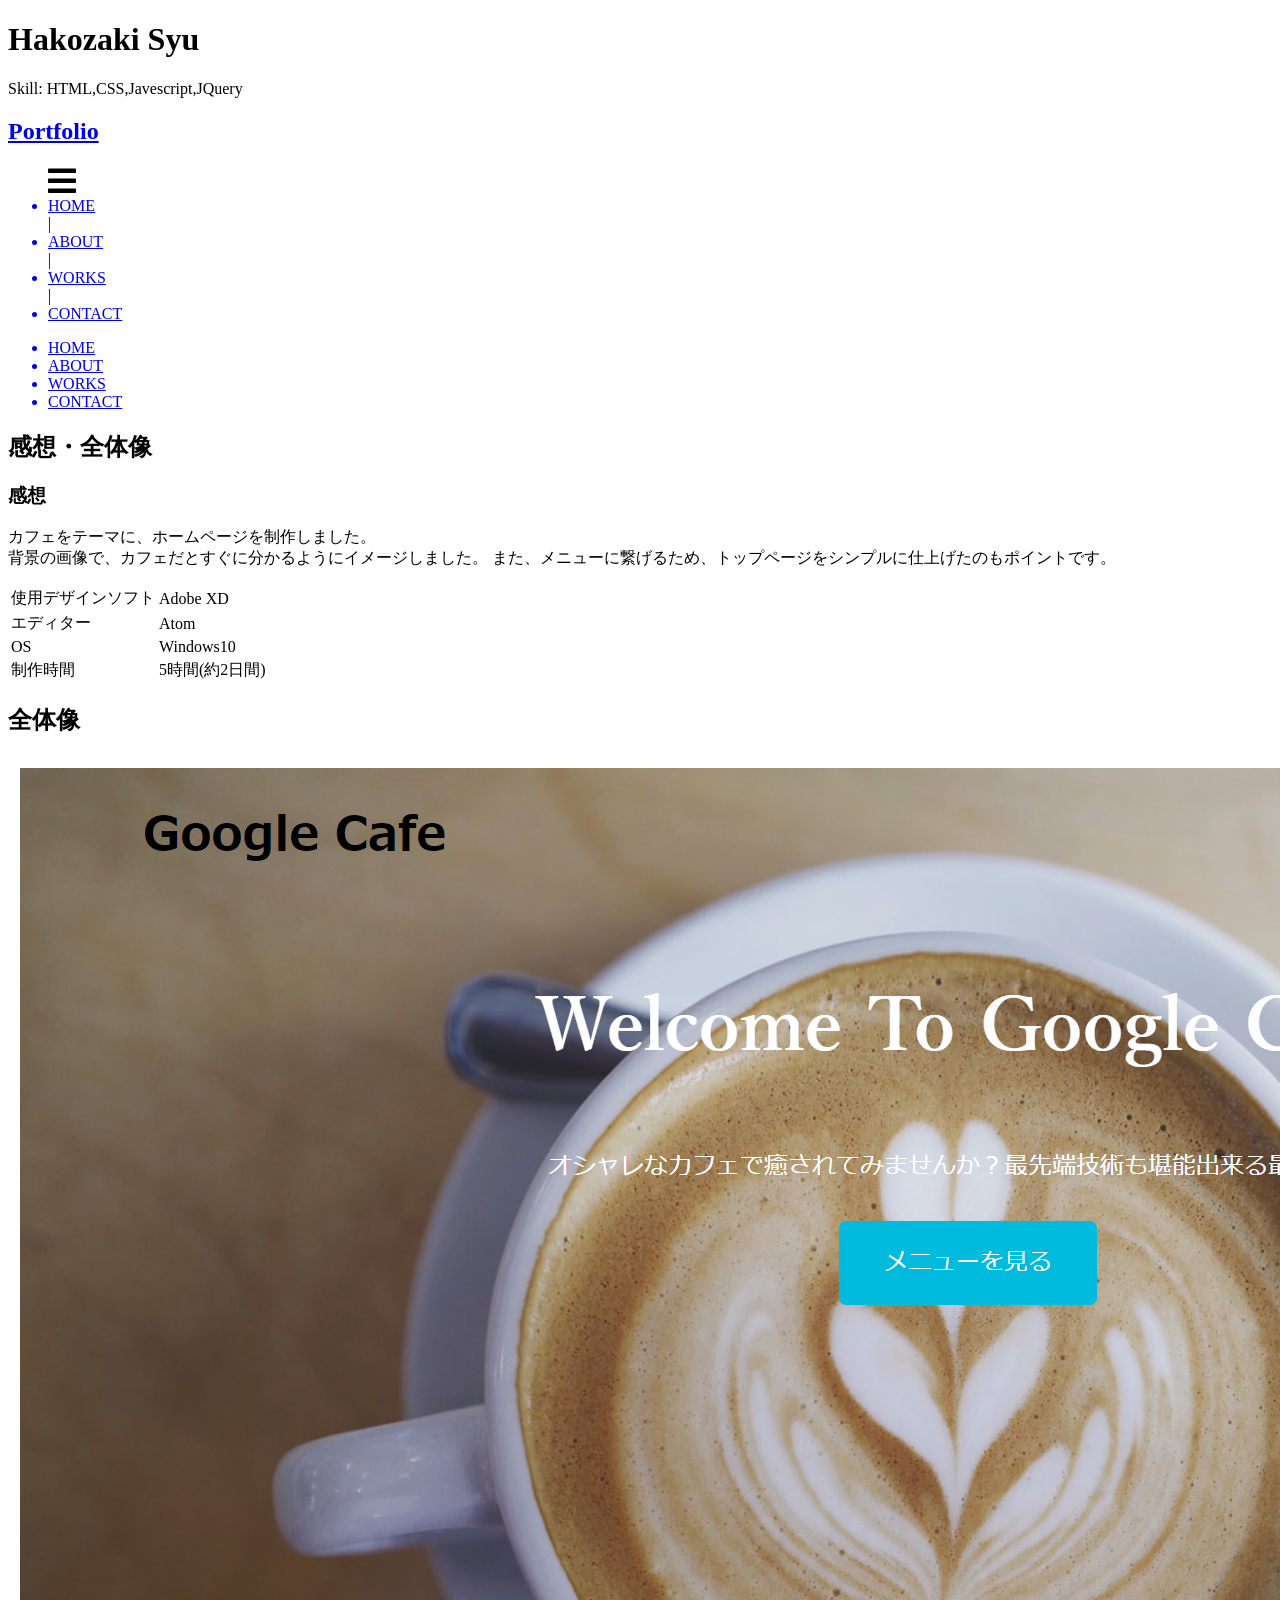
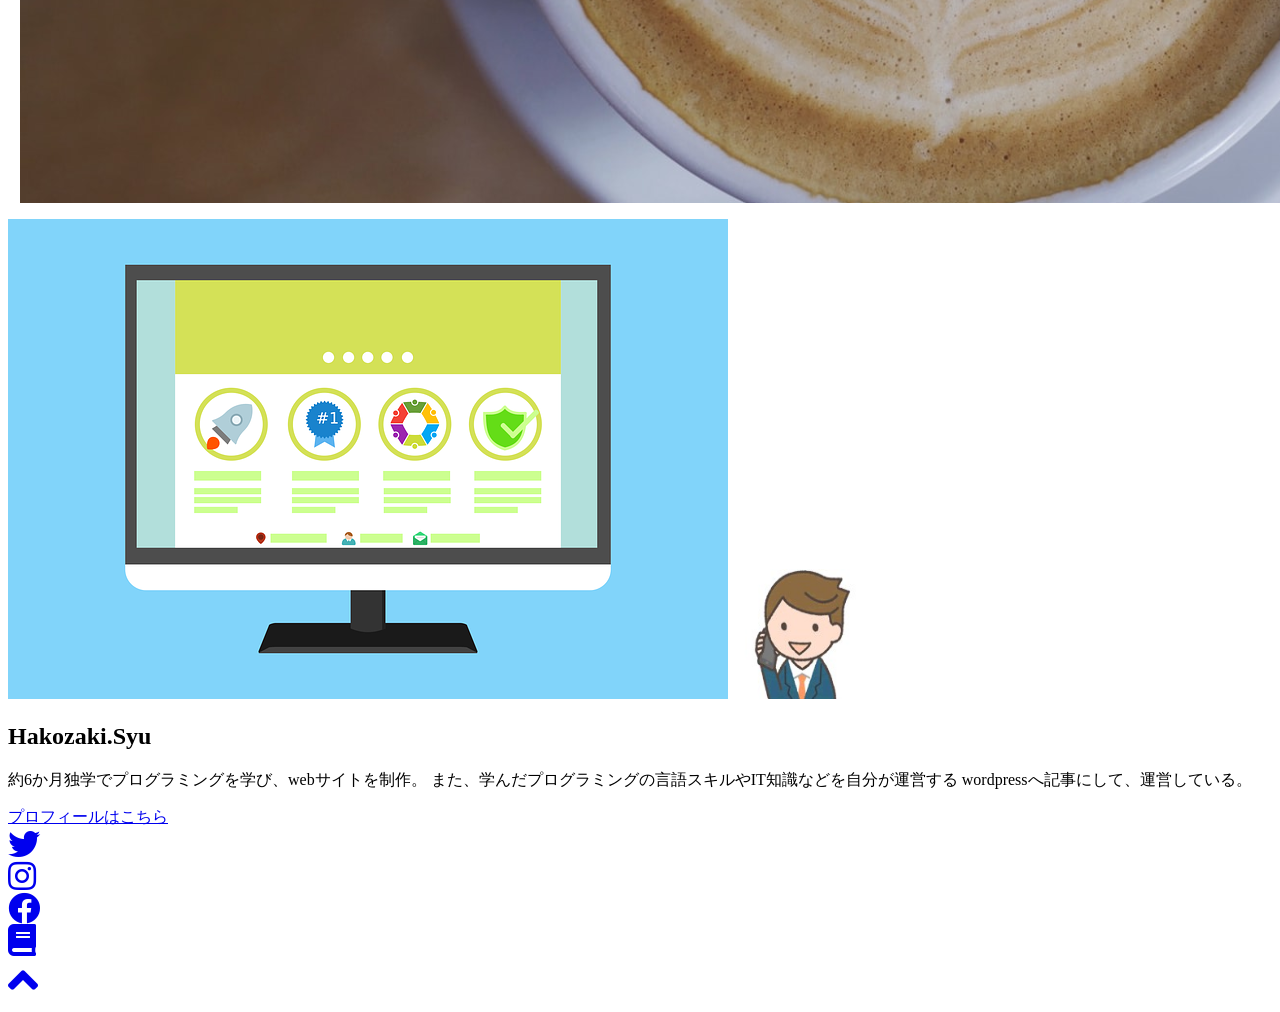
<file: other-work1.html>
<!DOCTYPE html>
<html lang="ja" dir="ltr">
  <head>
    <meta charset="utf-8">
    <title></title>
    <meta name="viewport" content="width=device-width,initial-scale=1.0">
    <link rel="icon" href="https://syu-h81.github.io/portfolio/head-logo2.png" sizes="100x100" type="image/png" />
    <link rel="stylesheet" href="https://syu-h81.github.io/portfolio/style.css">
    <link rel="stylesheet" href="https://syu-h81.github.io/portfolio/responsive.css">
    <link href="https://fonts.googleapis.com/css2?family=Sawarabi+Mincho&display=swap" rel="stylesheet">
    <link href="https://use.fontawesome.com/releases/v5.6.1/css/all.css" rel="stylesheet">
    <script src="https://ajax.googleapis.com/ajax/libs/jquery/2.1.4/jquery.min.js">
    </script>
  </head>


  <body>
    <div id="home" class="top-wrapper">
      <div class="container">
        <div class="profile-field">
          <h1 class="title">Hakozaki Syu</h1>
          <p class="text-profile-content">Skill: HTML,CSS,Javescript,JQuery</p>
        </div>
      </div>
    </div>

    <header>
      <div class="container">
        <a class="portfolio-top" href="index.html"><h2 class="portfolio-name">Portfolio</h2></a>
        <ul class="menu-nav">
          <span class="menu-icon"><i class="fas fa-bars fa-2x"></i></span>
          <a href="#home"><li>HOME</li></a>
          <span class="space-bar">|</span>
          <a href="#blog"><li>ABOUT</li></a>
          <span class="space-bar">|</span>
          <a href="#works"><li>WORKS</li></a>
          <span class="space-bar">|</span>
          <a href="#contact"><li>CONTACT</li></a>
        </ul>
      </div>
    </header>

    <div class="menu-nav-wrapper">
      <div class="container">
        <ul class="phone-menu-nav">
          <a href="#home"><li>HOME</li></a>
          <a href="#blog"><li>ABOUT</li></a>
          <a href="#works"><li>WORKS</li></a>
          <a href="#contact"><li>CONTACT</li></a>
        </ul>
      </div>
    </div>

    <div class="production-wrapper">
      <div class="container">
        <div class="production-left">
          <h2 class="production-title top-production-title">感想・全体像</h2>
          <h3 class="production-sub-title">感想</h3>
          <p class="text-impression">
            カフェをテーマに、ホームページを制作しました。<br>
            背景の画像で、カフェだとすぐに分かるようにイメージしました。
            また、メニューに繋げるため、トップページをシンプルに仕上げたのもポイントです。
          </p>
          <table>
            <tr>
              <td class="td-title">使用デザインソフト</td>
              <td class="text-td">Adobe XD</td>
            </tr>
            <tr>
              <td class="td-title">エディター</td>
              <td class="text-td">Atom</td>
            </tr>
            <tr>
              <td class="td-title">OS</td>
              <td class="text-td">Windows10</td>
            </tr>
            <tr>
              <td class="td-title">制作時間</td>
              <td class="text-td">5時間(約2日間)</td>
            </tr>
          </table>
          <h2 class="production-title">全体像</h2>
          <img class="portfolio" src="https://syu-h81.github.io/portfolio/portfolio3.png" alt="">
        </div>
        <div class="production-right">
          <div class="my-pro-contents">
            <img class="my-pro-img" src="https://syu-h81.github.io/portfolio/my-pro-img.png" alt="">
            <img src="https://syu-h81.github.io/portfolio/my-icon.png" width="140px" height="130px" alt="">
            <h2 class="my-pro-name">Hakozaki.Syu</h2>
            <p class="text-my-pro-contents">
              約6か月独学でプログラミングを学び、webサイトを制作。
              また、学んだプログラミングの言語スキルやIT知識などを自分が運営する
              wordpressへ記事にして、運営している。
            </p>
            <a href="index.html"><div class="profile-btn">プロフィールはこちら</div></a>
            <div class="sns-field">
              <div class="sns twitter">
                <a href="https://twitter.com/SuySuy_world"><i class="fab fa-twitter fa-2x"></i></a>
              </div>
              <div class="sns instagram">
                <a href="https://www.instagram.com/zww.hs818"><i class="fab fa-instagram fa-2x"></i></a>
              </div>
              <div class="sns facebook">
                <a href="https://www.facebook.com/0c110syu"><i class="fab fa-facebook fa-2x"></i></a>
              </div>
              <div class="sns folio">
                <a href="https://www.foriio.com/syu-h0818"><i class="fas fa-book fa-2x"></i></a>
              </div>
          </div>
        </div>
      </div>
    </div>
  </div>

  <div id="page-top">
    <a class="page-top-btn" href="#home"><i class="fas fa-angle-up fa-3x"></i></a>
  </div>

  <script src="https://syu-h81.github.io/portfolio/script.js">
  </script>
  </body>
</html>
</file>
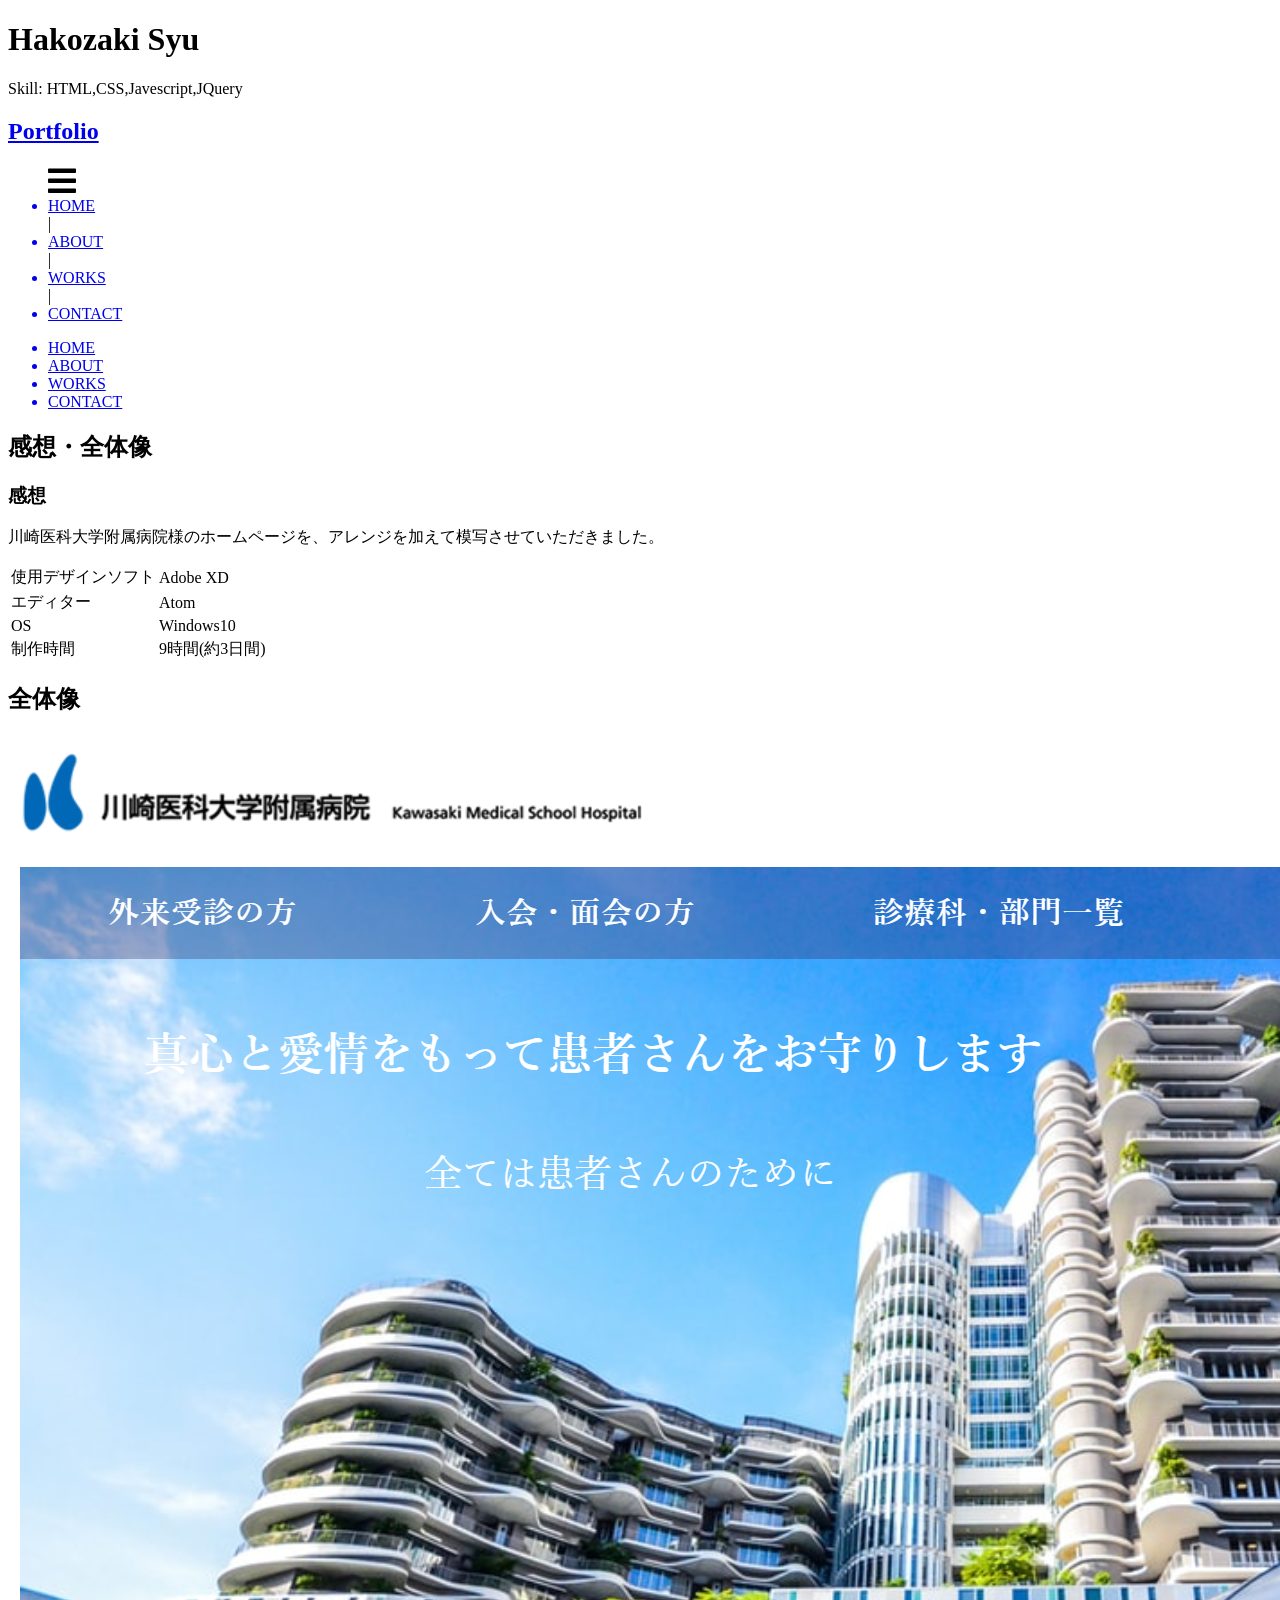
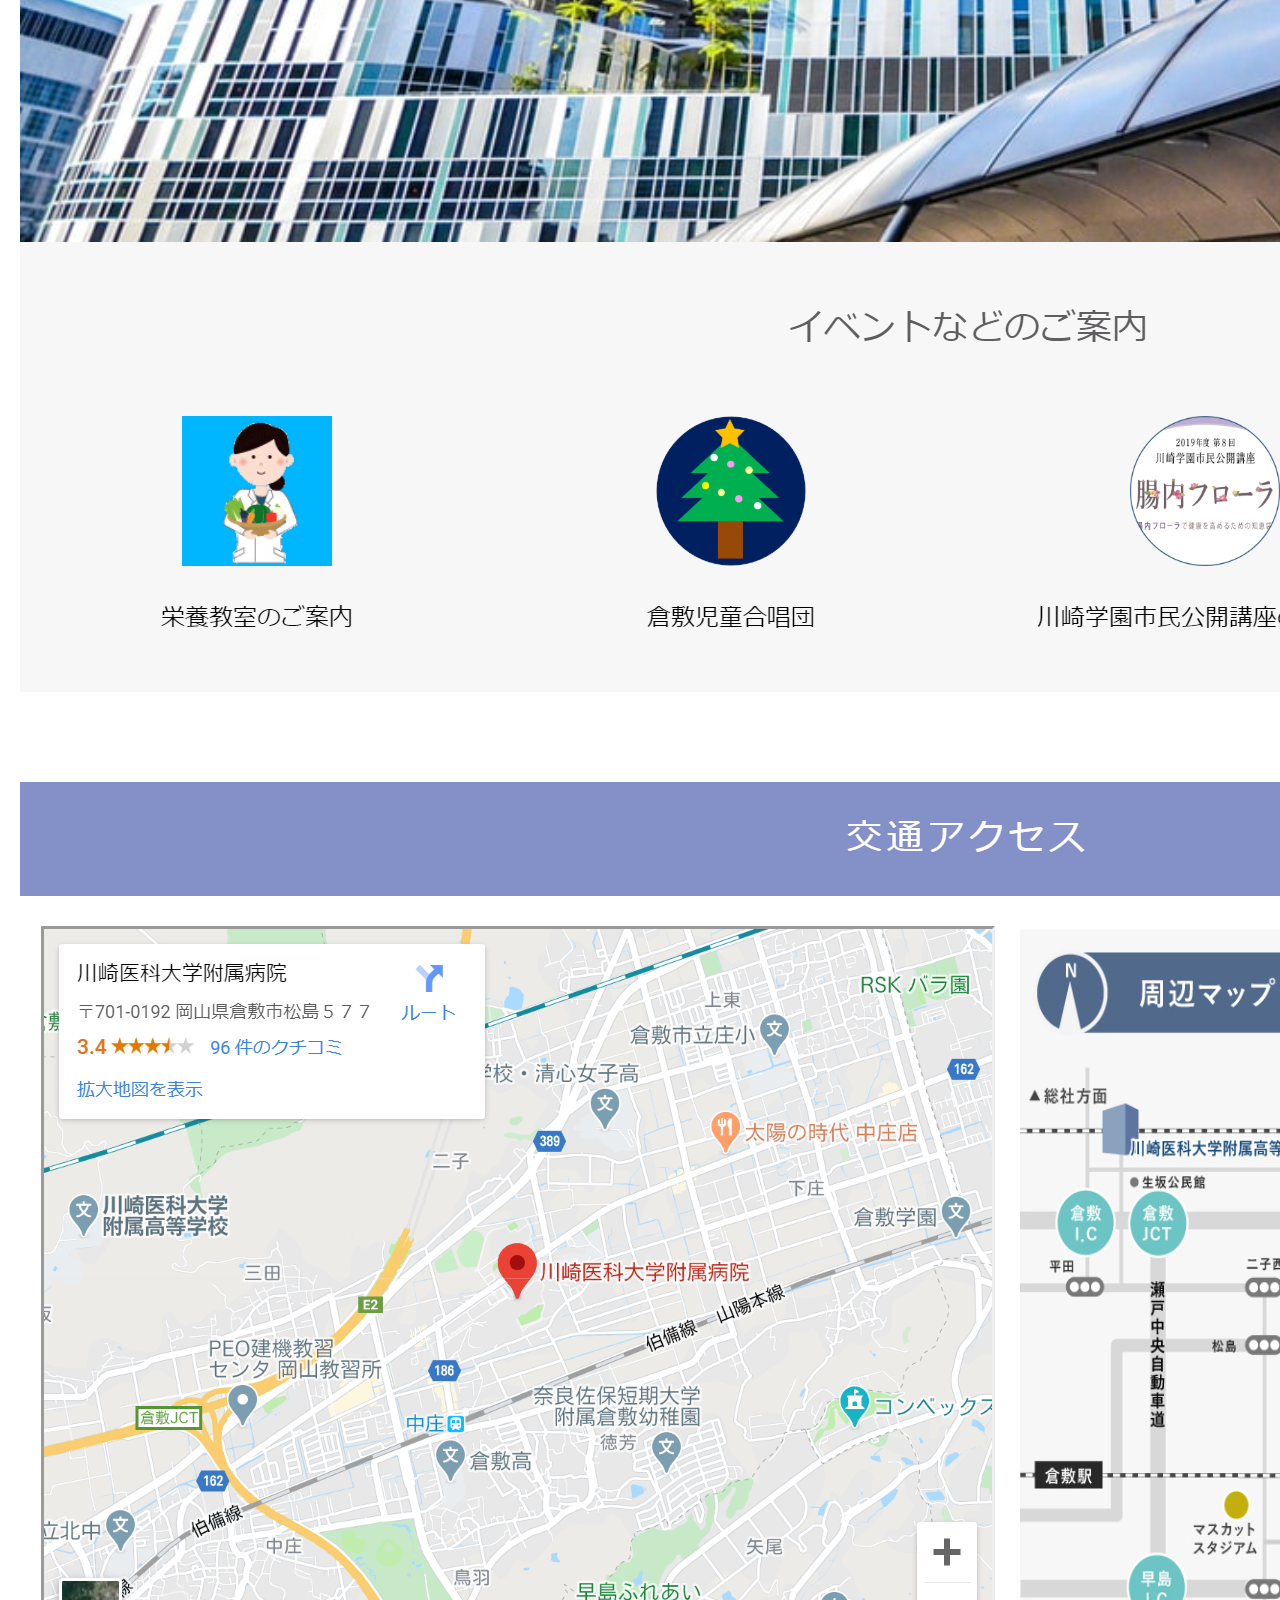
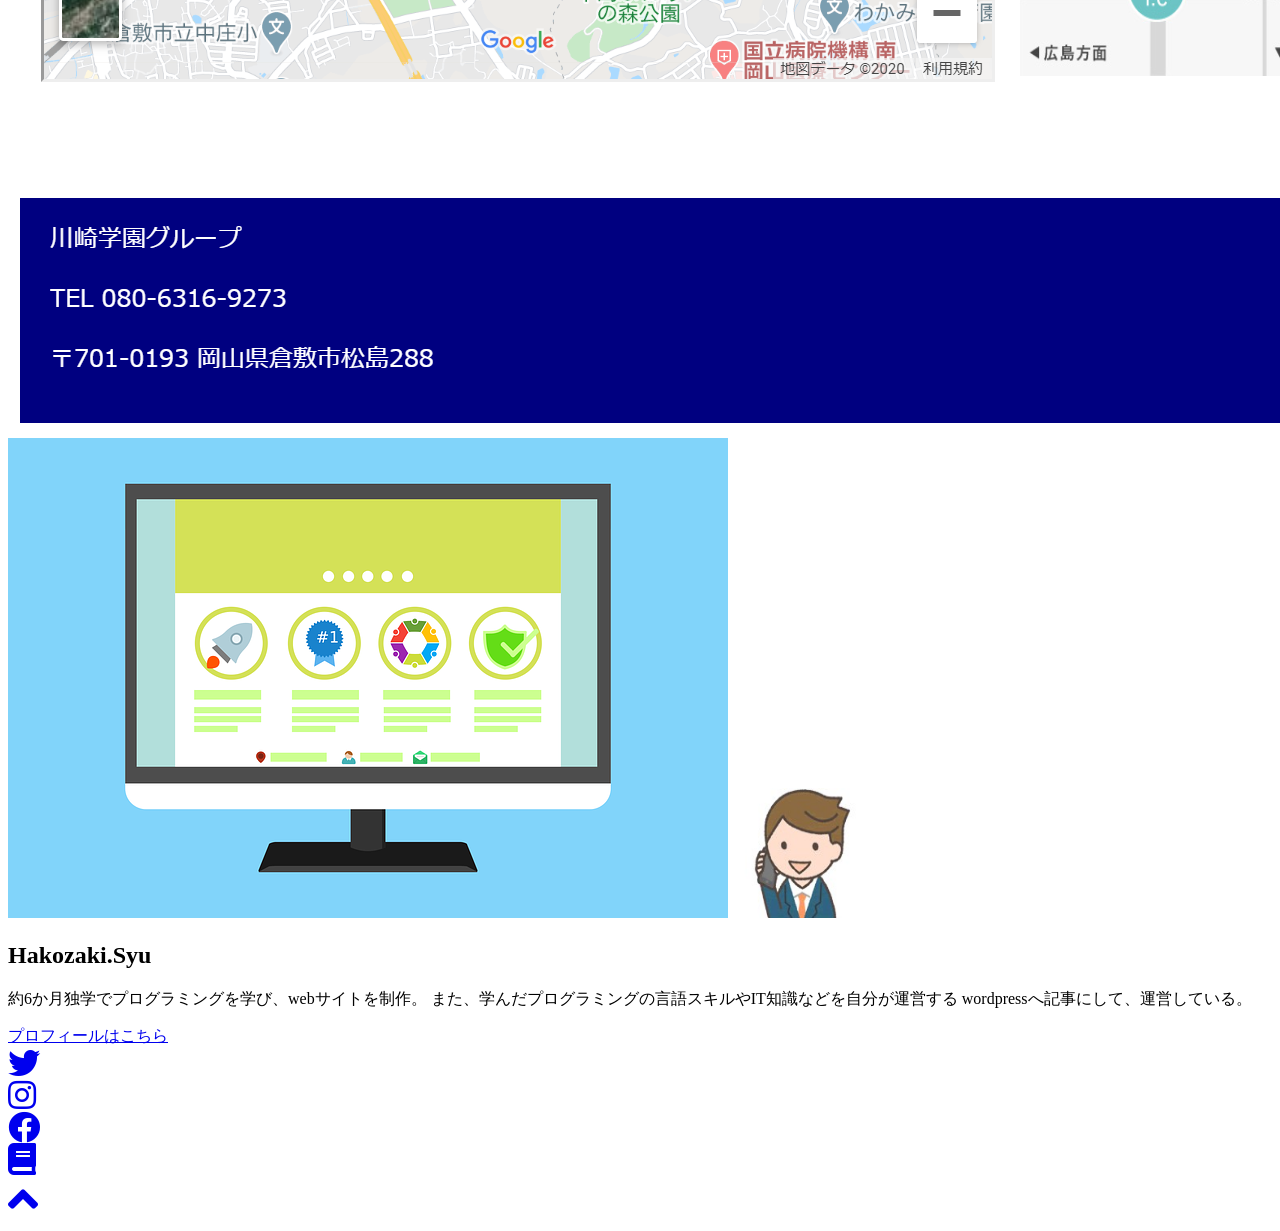
<file: other-work4.html>
<!DOCTYPE html>
<html lang="ja" dir="ltr">
  <head>
    <meta charset="utf-8">
    <title></title>
    <meta name="viewport" content="width=device-width,initial-scale=1.0">
    <link rel="icon" href="https://syu-h81.github.io/portfolio/head-logo2.png" sizes="100x100" type="image/png" />
    <link rel="stylesheet" href="https://syu-h81.github.io/portfolio/style.css">
    <link rel="stylesheet" href="https://syu-h81.github.io/portfolio/responsive.css">
    <link href="https://fonts.googleapis.com/css2?family=Sawarabi+Mincho&display=swap" rel="stylesheet">
    <link href="https://use.fontawesome.com/releases/v5.6.1/css/all.css" rel="stylesheet">
    <script src="https://ajax.googleapis.com/ajax/libs/jquery/2.1.4/jquery.min.js">
    </script>
  </head>


  <body>
    <div id="home" class="top-wrapper">
      <div class="container">
        <div class="profile-field">
          <h1 class="title">Hakozaki Syu</h1>
          <p class="text-profile-content">Skill: HTML,CSS,Javescript,JQuery</p>
        </div>
      </div>
    </div>

    <header>
      <div class="container">
        <a class="portfolio-top" href="index.html"><h2 class="portfolio-name">Portfolio</h2></a>
        <ul class="menu-nav">
          <span class="menu-icon"><i class="fas fa-bars fa-2x"></i></span>
          <a href="#home"><li>HOME</li></a>
          <span class="space-bar">|</span>
          <a href="#blog"><li>ABOUT</li></a>
          <span class="space-bar">|</span>
          <a href="#works"><li>WORKS</li></a>
          <span class="space-bar">|</span>
          <a href="#contact"><li>CONTACT</li></a>
        </ul>
      </div>
    </header>

    <div class="menu-nav-wrapper">
      <div class="container">
        <ul class="phone-menu-nav">
          <a href="#home"><li>HOME</li></a>
          <a href="#blog"><li>ABOUT</li></a>
          <a href="#works"><li>WORKS</li></a>
          <a href="#contact"><li>CONTACT</li></a>
        </ul>
      </div>
    </div>

    <div class="production-wrapper">
      <div class="container">
        <div class="production-left">
          <h2 class="production-title top-production-title">感想・全体像</h2>
          <h3 class="production-sub-title">感想</h3>
          <p class="text-impression">
          川崎医科大学附属病院様のホームページを、アレンジを加えて模写させていただきました。
          </p>
          <table>
            <tr>
              <td class="td-title">使用デザインソフト</td>
              <td class="text-td">Adobe XD</td>
            </tr>
            <tr>
              <td class="td-title">エディター</td>
              <td class="text-td">Atom</td>
            </tr>
            <tr>
              <td class="td-title">OS</td>
              <td class="text-td">Windows10</td>
            </tr>
            <tr>
              <td class="td-title">制作時間</td>
              <td class="text-td">9時間(約3日間)</td>
            </tr>
          </table>
          <h2 class="production-title">全体像</h2>
          <img class="portfolio" src="https://syu-h81.github.io/portfolio/portfolio1.png" alt="">
        </div>
        <div class="production-right">
          <div class="my-pro-contents">
            <img class="my-pro-img" src="https://syu-h81.github.io/portfolio/my-pro-img.png" alt="">
            <img src="https://syu-h81.github.io/portfolio/my-icon.png" width="140px" height="130px" alt="">
            <h2 class="my-pro-name">Hakozaki.Syu</h2>
            <p class="text-my-pro-contents">
              約6か月独学でプログラミングを学び、webサイトを制作。
              また、学んだプログラミングの言語スキルやIT知識などを自分が運営する
              wordpressへ記事にして、運営している。
            </p>
            <a href="index.html"><div class="profile-btn">プロフィールはこちら</div></a>
            <div class="sns-field">
              <div class="sns twitter">
                <a href="https://twitter.com/SuySuy_world"><i class="fab fa-twitter fa-2x"></i></a>
              </div>
              <div class="sns instagram">
                <a href="https://www.instagram.com/zww.hs818"><i class="fab fa-instagram fa-2x"></i></a>
              </div>
              <div class="sns facebook">
                <a href="https://www.facebook.com/0c110syu"><i class="fab fa-facebook fa-2x"></i></a>
              </div>
              <div class="sns folio">
                <a href="https://www.foriio.com/syu-h0818"><i class="fas fa-book fa-2x"></i></a>
              </div>
          </div>
        </div>
      </div>
    </div>
  </div>

  <div id="page-top">
    <a class="page-top-btn" href="#home"><i class="fas fa-angle-up fa-3x"></i></a>
  </div>

  <script src="https://syu-h81.github.io/portfolio/script.js">
  </script>
  </body>
</html>
</file>
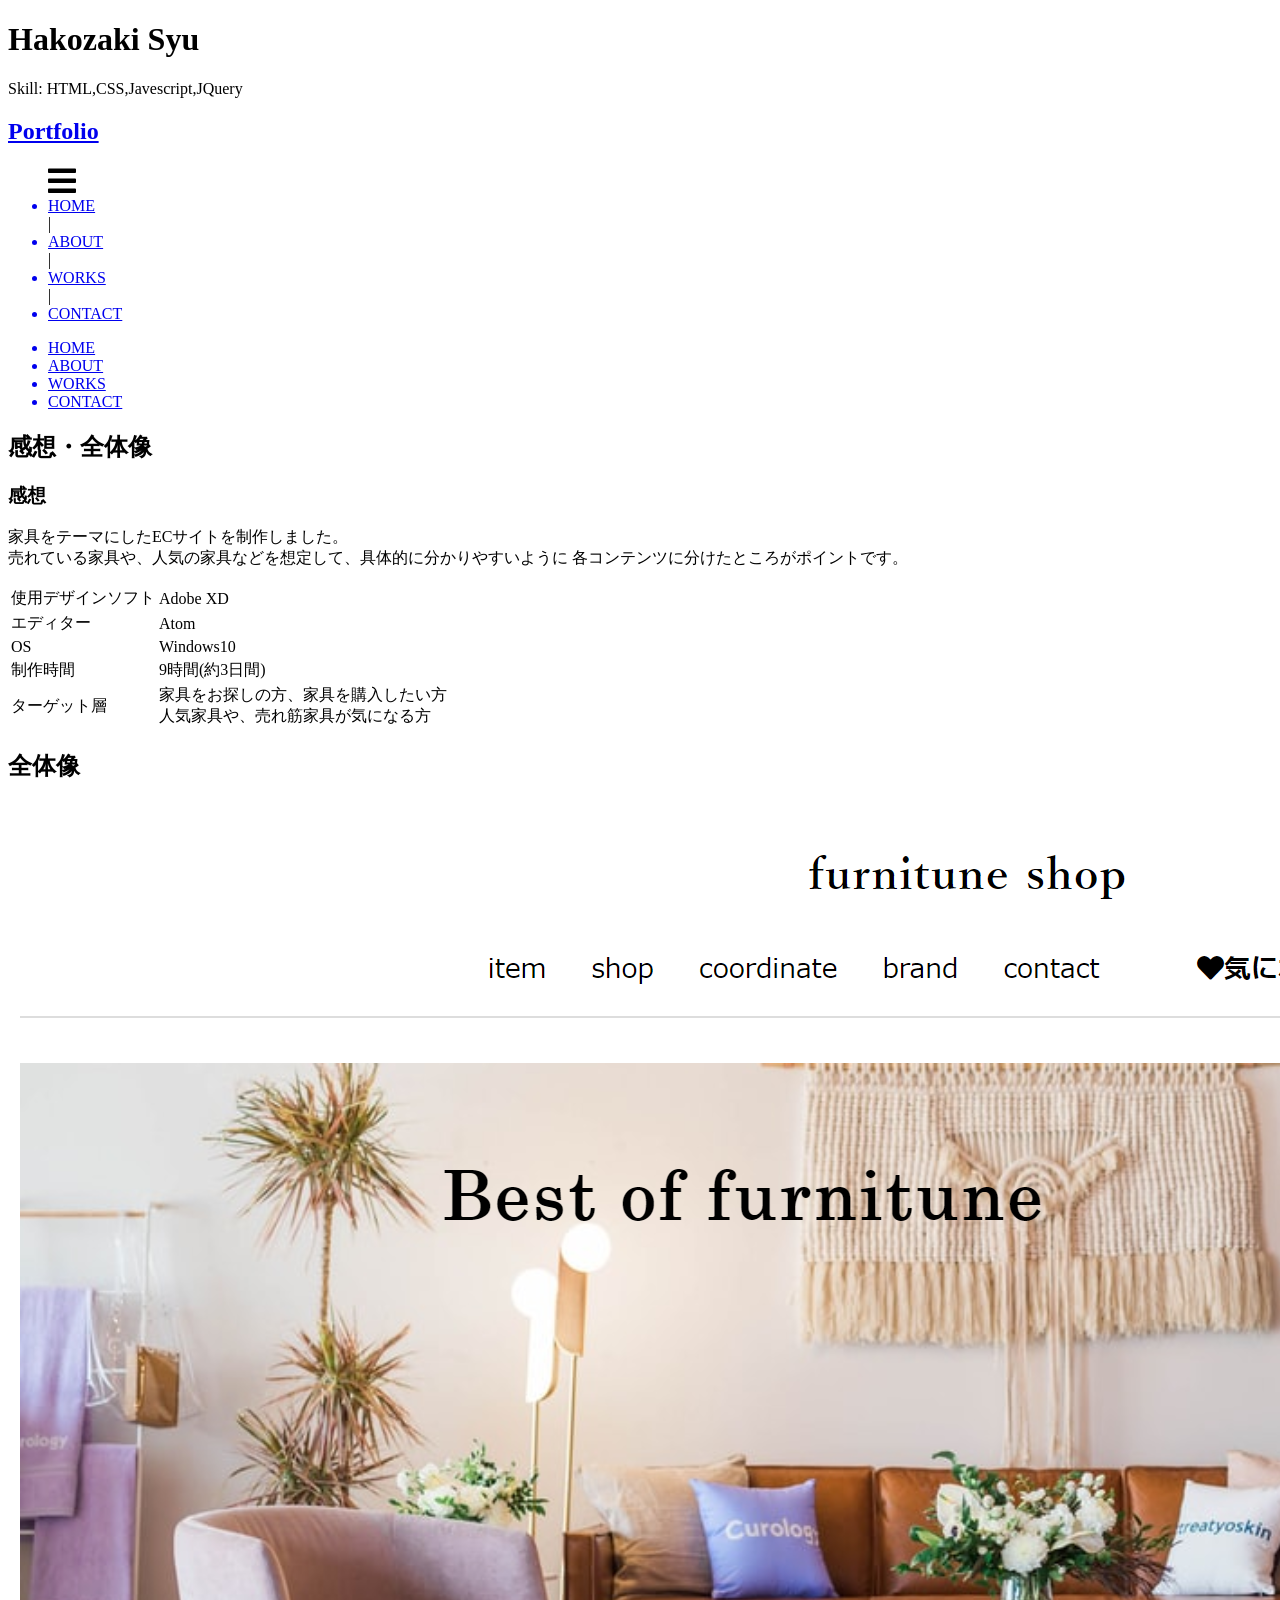
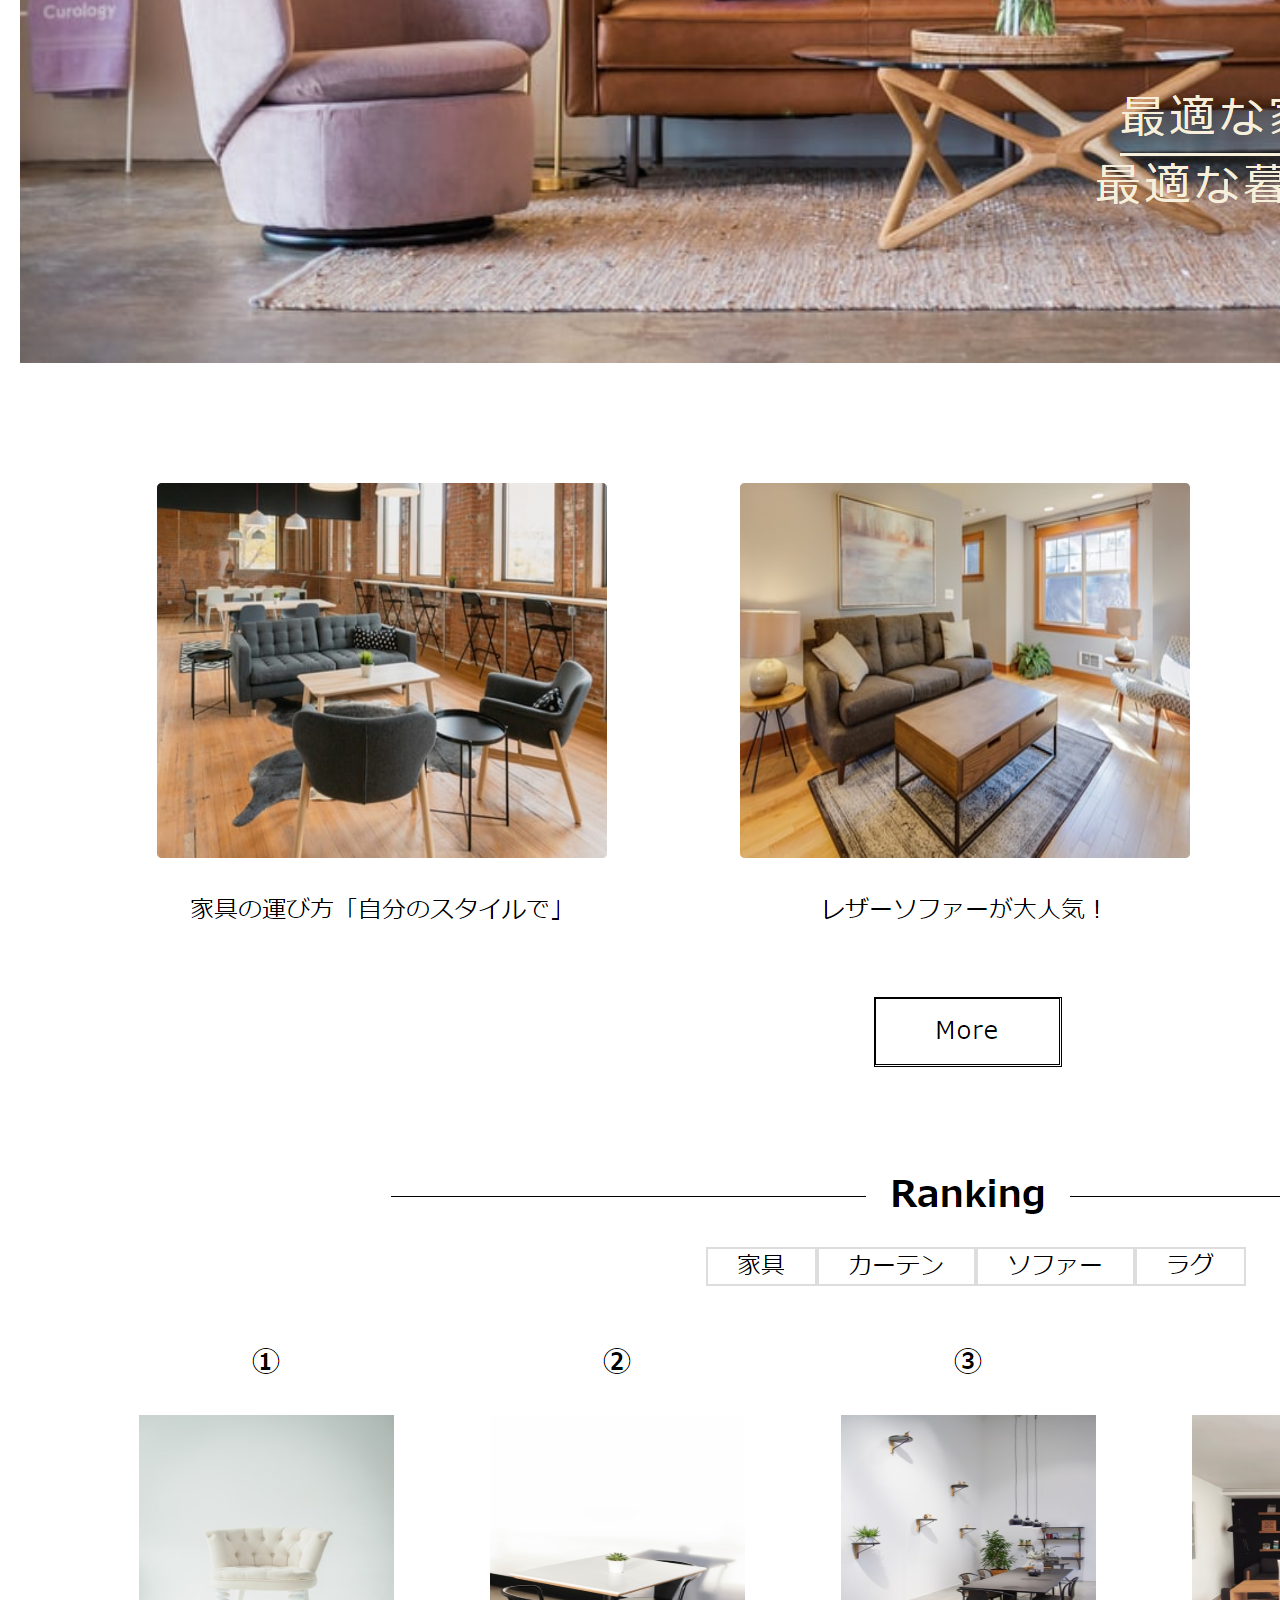
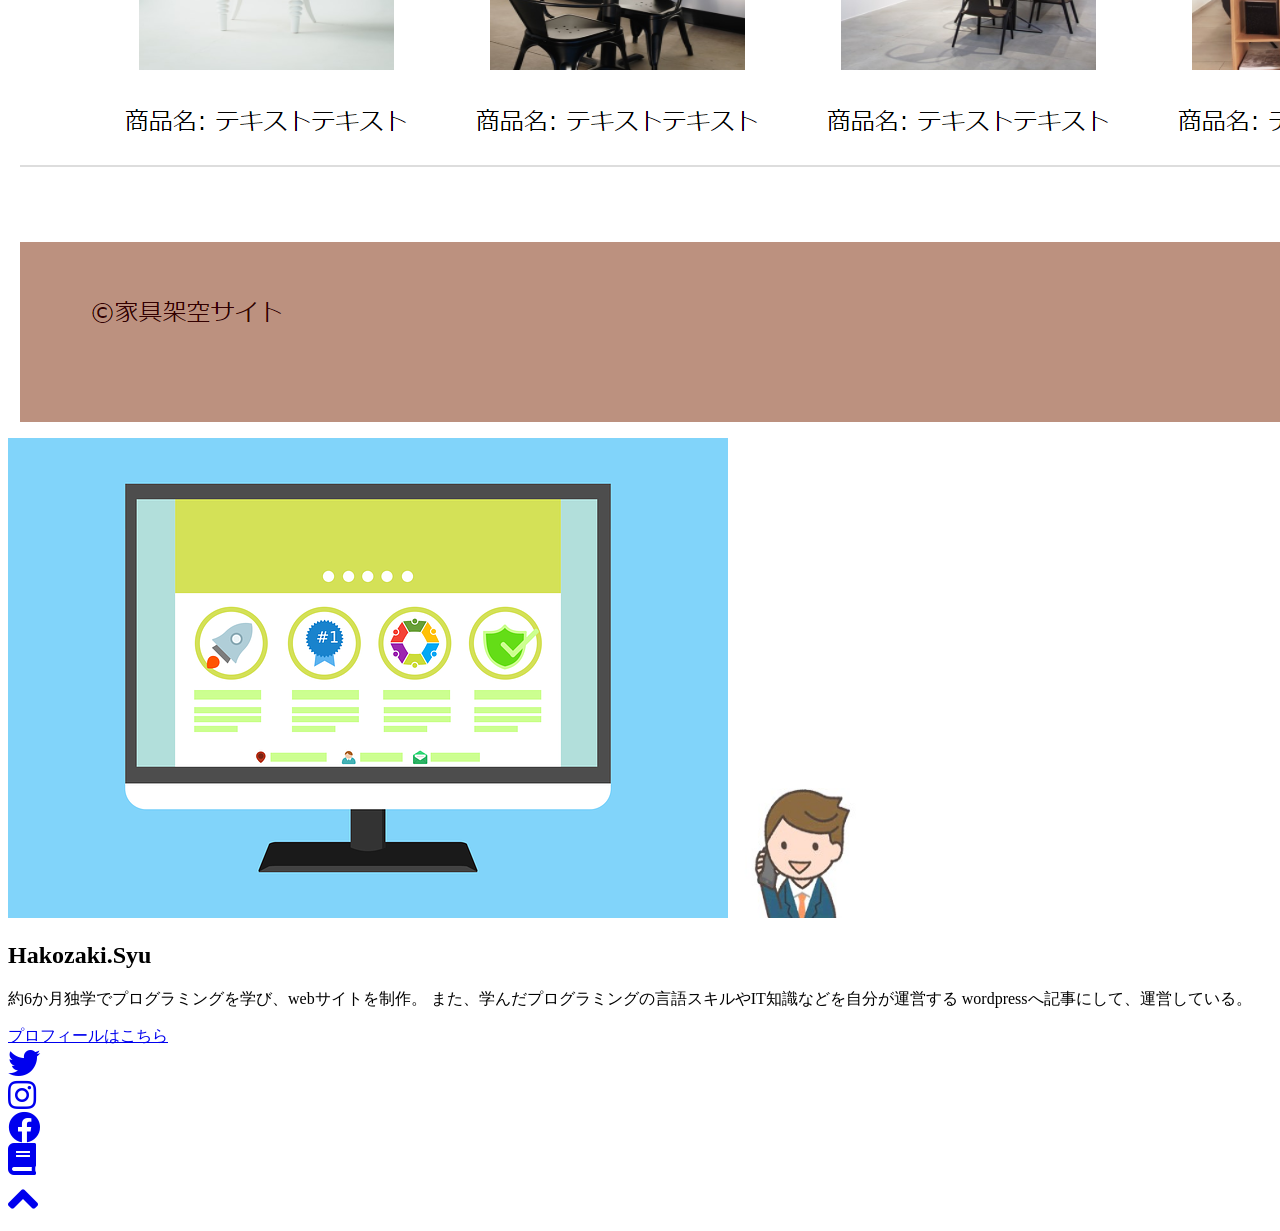
<file: work1.html>
<!DOCTYPE html>
<html lang="ja" dir="ltr">
  <head>
    <meta charset="utf-8">
    <title></title>
    <meta name="viewport" content="width=device-width,initial-scale=1.0">
    <link rel="icon" href="https://syu-h81.github.io/portfolio/head-logo2.png" sizes="100x100" type="image/png" />
    <link rel="stylesheet" href="https://syu-h81.github.io/portfolio/style.css">
    <link rel="stylesheet" href="https://syu-h81.github.io/portfolio/responsive.css">
    <link href="https://fonts.googleapis.com/css2?family=Sawarabi+Mincho&display=swap" rel="stylesheet">
    <link href="https://use.fontawesome.com/releases/v5.6.1/css/all.css" rel="stylesheet">
    <script src="https://ajax.googleapis.com/ajax/libs/jquery/2.1.4/jquery.min.js">
    </script>
  </head>


  <body>
    <div id="home" class="top-wrapper">
      <div class="container">
        <div class="profile-field">
          <h1 class="title">Hakozaki Syu</h1>
          <p class="text-profile-content">Skill: HTML,CSS,Javescript,JQuery</p>
        </div>
      </div>
    </div>

    <header>
      <div class="container">
        <a class="portfolio-top" href="index.html"><h2 class="portfolio-name">Portfolio</h2></a>
        <ul class="menu-nav">
          <span class="menu-icon"><i class="fas fa-bars fa-2x"></i></span>
          <a href="#home"><li>HOME</li></a>
          <span class="space-bar">|</span>
          <a href="#blog"><li>ABOUT</li></a>
          <span class="space-bar">|</span>
          <a href="#works"><li>WORKS</li></a>
          <span class="space-bar">|</span>
          <a href="#contact"><li>CONTACT</li></a>
        </ul>
      </div>
    </header>

    <div class="menu-nav-wrapper">
      <div class="container">
        <ul class="phone-menu-nav">
          <a href="#home"><li>HOME</li></a>
          <a href="#blog"><li>ABOUT</li></a>
          <a href="#works"><li>WORKS</li></a>
          <a href="#contact"><li>CONTACT</li></a>
        </ul>
      </div>
    </div>

    <div class="production-wrapper">
      <div class="container">
        <div class="production-left">
          <h2 class="production-title top-production-title">感想・全体像</h2>
          <h3 class="production-sub-title">感想</h3>
          <p class="text-impression">
            家具をテーマにしたECサイトを制作しました。<br>
            売れている家具や、人気の家具などを想定して、具体的に分かりやすいように
            各コンテンツに分けたところがポイントです。
          </p>
          <table>
            <tr>
              <td class="td-title">使用デザインソフト</td>
              <td class="text-td">Adobe XD</td>
            </tr>
            <tr>
              <td class="td-title">エディター</td>
              <td class="text-td">Atom</td>
            </tr>
            <tr>
              <td class="td-title">OS</td>
              <td class="text-td">Windows10</td>
            </tr>
            <tr>
              <td class="td-title">制作時間</td>
              <td class="text-td">9時間(約3日間)</td>
            </tr>
            <tr>
              <td class="td-title">ターゲット層</td>
              <td class="text-td">
                家具をお探しの方、家具を購入したい方<br>
                人気家具や、売れ筋家具が気になる方
              </td>
            </tr>
          </table>
          <h2 class="production-title">全体像</h2>
          <img class="portfolio" src="https://syu-h81.github.io/portfolio/portfolio5.png" alt="">
        </div>
        <div class="production-right">
          <div class="my-pro-contents">
            <img class="my-pro-img" src="https://syu-h81.github.io/portfolio/my-pro-img.png" alt="">
            <img src="https://syu-h81.github.io/portfolio/my-icon.png" width="140px" height="130px" alt="">
            <h2 class="my-pro-name">Hakozaki.Syu</h2>
            <p class="text-my-pro-contents">
              約6か月独学でプログラミングを学び、webサイトを制作。
              また、学んだプログラミングの言語スキルやIT知識などを自分が運営する
              wordpressへ記事にして、運営している。
            </p>
            <a href="index.html"><div class="profile-btn">プロフィールはこちら</div></a>
            <div class="sns-field">
              <div class="sns twitter">
                <a href="https://twitter.com/SuySuy_world"><i class="fab fa-twitter fa-2x"></i></a>
              </div>
              <div class="sns instagram">
                <a href="https://www.instagram.com/zww.hs818"><i class="fab fa-instagram fa-2x"></i></a>
              </div>
              <div class="sns facebook">
                <a href="https://www.facebook.com/0c110syu"><i class="fab fa-facebook fa-2x"></i></a>
              </div>
              <div class="sns folio">
                <a href="https://www.foriio.com/syu-h0818"><i class="fas fa-book fa-2x"></i></a>
              </div>
          </div>
        </div>
      </div>
    </div>
  </div>

  <div id="page-top">
    <a class="page-top-btn" href="#home"><i class="fas fa-angle-up fa-3x"></i></a>
  </div>

  <script src="https://syu-h81.github.io/portfolio/script.js">
  </script>
  </body>
</html>
</file>
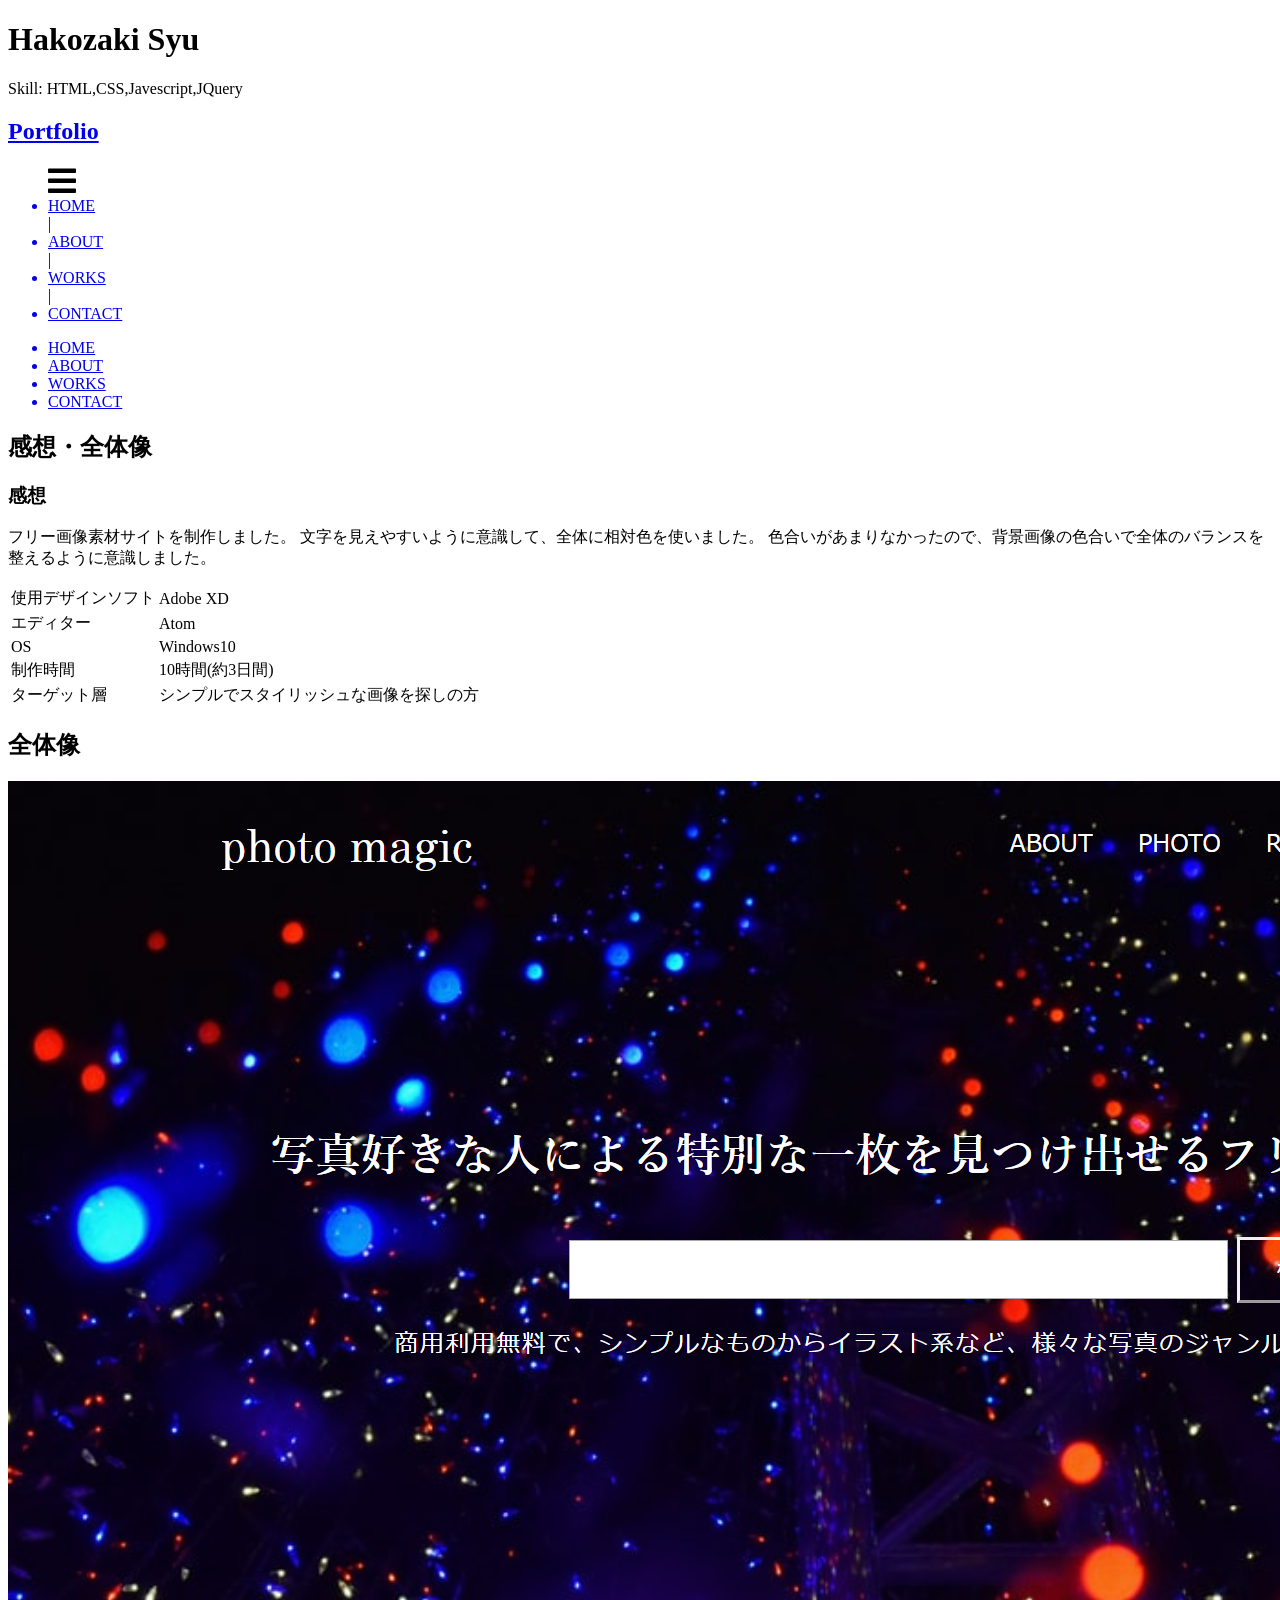
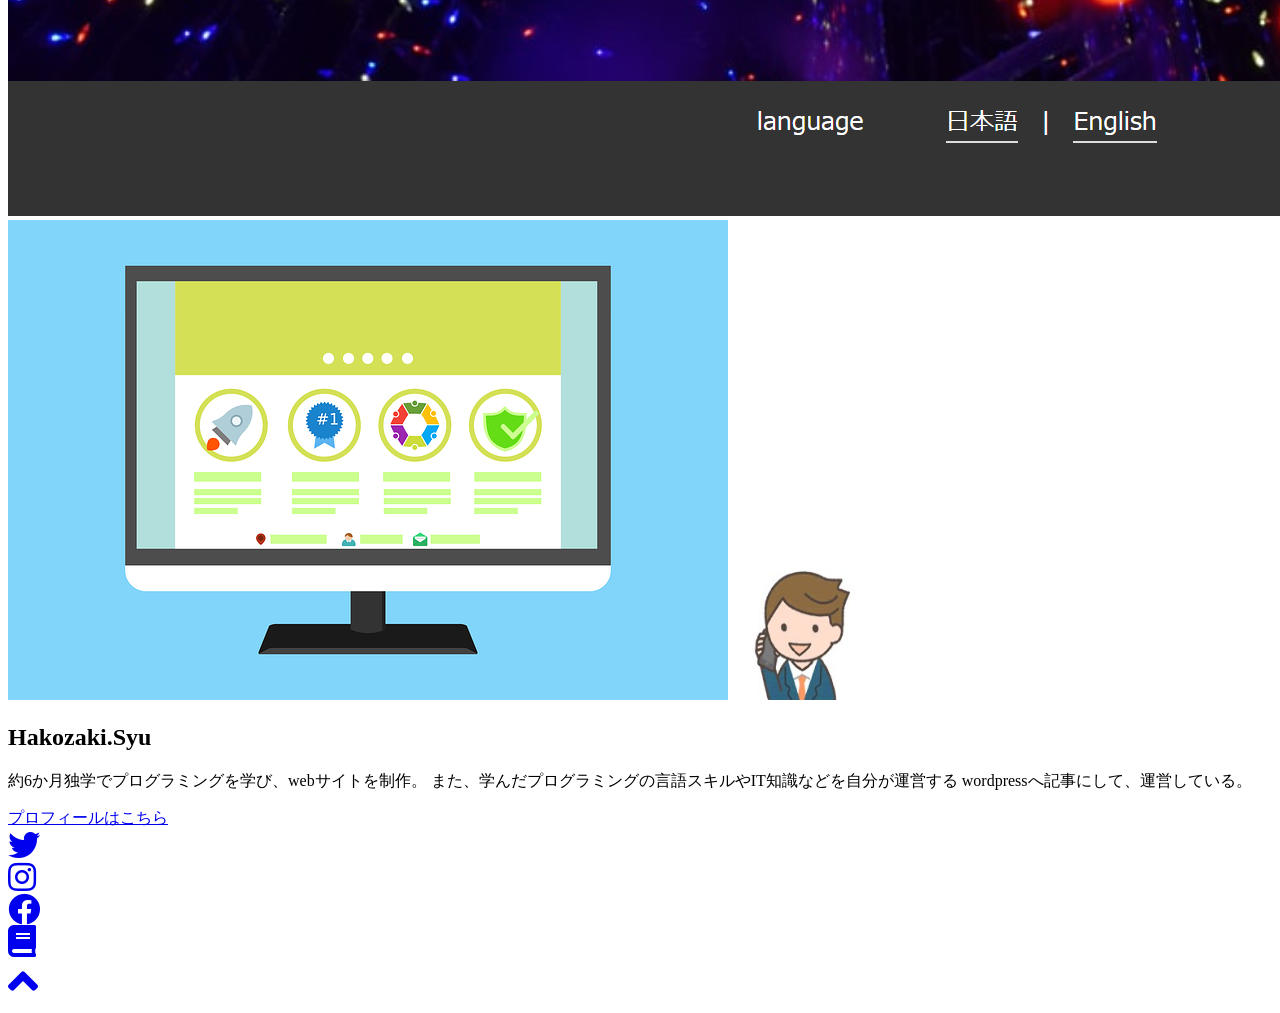
<file: work2.html>
<!DOCTYPE html>
<html lang="ja" dir="ltr">
  <head>
    <meta charset="utf-8">
    <title></title>
    <meta name="viewport" content="width=device-width,initial-scale=1.0">
    <link rel="icon" href="https://syu-h81.github.io/portfolio/head-logo2.png" sizes="100x100" type="image/png" />
    <link rel="stylesheet" href="https://syu-h81.github.io/portfolio/style.css">
    <link rel="stylesheet" href="https://syu-h81.github.io/portfolio/responsive.css">
    <link href="https://fonts.googleapis.com/css2?family=Sawarabi+Mincho&display=swap" rel="stylesheet">
    <link href="https://use.fontawesome.com/releases/v5.6.1/css/all.css" rel="stylesheet">
    <script src="https://ajax.googleapis.com/ajax/libs/jquery/2.1.4/jquery.min.js">
    </script>
  </head>


  <body>
    <div id="home" class="top-wrapper">
      <div class="container">
        <div class="profile-field">
          <h1 class="title">Hakozaki Syu</h1>
          <p class="text-profile-content">Skill: HTML,CSS,Javescript,JQuery</p>
        </div>
      </div>
    </div>

    <header>
      <div class="container">
        <a class="portfolio-top" href="index.html"><h2 class="portfolio-name">Portfolio</h2></a>
        <ul class="menu-nav">
          <span class="menu-icon"><i class="fas fa-bars fa-2x"></i></span>
          <a href="#home"><li>HOME</li></a>
          <span class="space-bar">|</span>
          <a href="#blog"><li>ABOUT</li></a>
          <span class="space-bar">|</span>
          <a href="#works"><li>WORKS</li></a>
          <span class="space-bar">|</span>
          <a href="#contact"><li>CONTACT</li></a>
        </ul>
      </div>
    </header>

    <div class="menu-nav-wrapper">
      <div class="container">
        <ul class="phone-menu-nav">
          <a href="#home"><li>HOME</li></a>
          <a href="#blog"><li>ABOUT</li></a>
          <a href="#works"><li>WORKS</li></a>
          <a href="#contact"><li>CONTACT</li></a>
        </ul>
      </div>
    </div>

    <div class="production-wrapper">
      <div class="container">
        <div class="production-left">
          <h2 class="production-title top-production-title">感想・全体像</h2>
          <h3 class="production-sub-title">感想</h3>
          <p class="text-impression">
            フリー画像素材サイトを制作しました。
            文字を見えやすいように意識して、全体に相対色を使いました。
            色合いがあまりなかったので、背景画像の色合いで全体のバランスを整えるように意識しました。
          </p>
          <table>
            <tr>
              <td class="td-title">使用デザインソフト</td>
              <td class="text-td">Adobe XD</td>
            </tr>
            <tr>
              <td class="td-title">エディター</td>
              <td class="text-td">Atom</td>
            </tr>
            <tr>
              <td class="td-title">OS</td>
              <td class="text-td">Windows10</td>
            </tr>
            <tr>
              <td class="td-title">制作時間</td>
              <td class="text-td">10時間(約3日間)</td>
            </tr>
            <tr>
              <td class="td-title">ターゲット層</td>
              <td class="text-td">
                シンプルでスタイリッシュな画像を探しの方
              </td>
            </tr>
          </table>
          <h2 class="production-title">全体像</h2>
          <img class="portfolio" src="https://syu-h81.github.io/portfolio/portfolio6.png" alt="">
        </div>
        <div class="production-right">
          <div class="my-pro-contents">
            <img class="my-pro-img" src="https://syu-h81.github.io/portfolio/my-pro-img.png" alt="">
            <img src="https://syu-h81.github.io/portfolio/my-icon.png" width="140px" height="130px" alt="">
            <h2 class="my-pro-name">Hakozaki.Syu</h2>
            <p class="text-my-pro-contents">
              約6か月独学でプログラミングを学び、webサイトを制作。
              また、学んだプログラミングの言語スキルやIT知識などを自分が運営する
              wordpressへ記事にして、運営している。
            </p>
            <a href="index.html"><div class="profile-btn">プロフィールはこちら</div></a>
            <div class="sns-field">
              <div class="sns twitter">
                <a href="https://twitter.com/SuySuy_world"><i class="fab fa-twitter fa-2x"></i></a>
              </div>
              <div class="sns instagram">
                <a href="https://www.instagram.com/zww.hs818"><i class="fab fa-instagram fa-2x"></i></a>
              </div>
              <div class="sns facebook">
                <a href="https://www.facebook.com/0c110syu"><i class="fab fa-facebook fa-2x"></i></a>
              </div>
              <div class="sns folio">
                <a href="https://www.foriio.com/syu-h0818"><i class="fas fa-book fa-2x"></i></a>
              </div>
          </div>
        </div>
      </div>
    </div>
  </div>

  <div id="page-top">
    <a class="page-top-btn" href="#home"><i class="fas fa-angle-up fa-3x"></i></a>
  </div>

  <script src="https://syu-h81.github.io/portfolio/script.js">
  </script>
  </body>
</html>
</file>
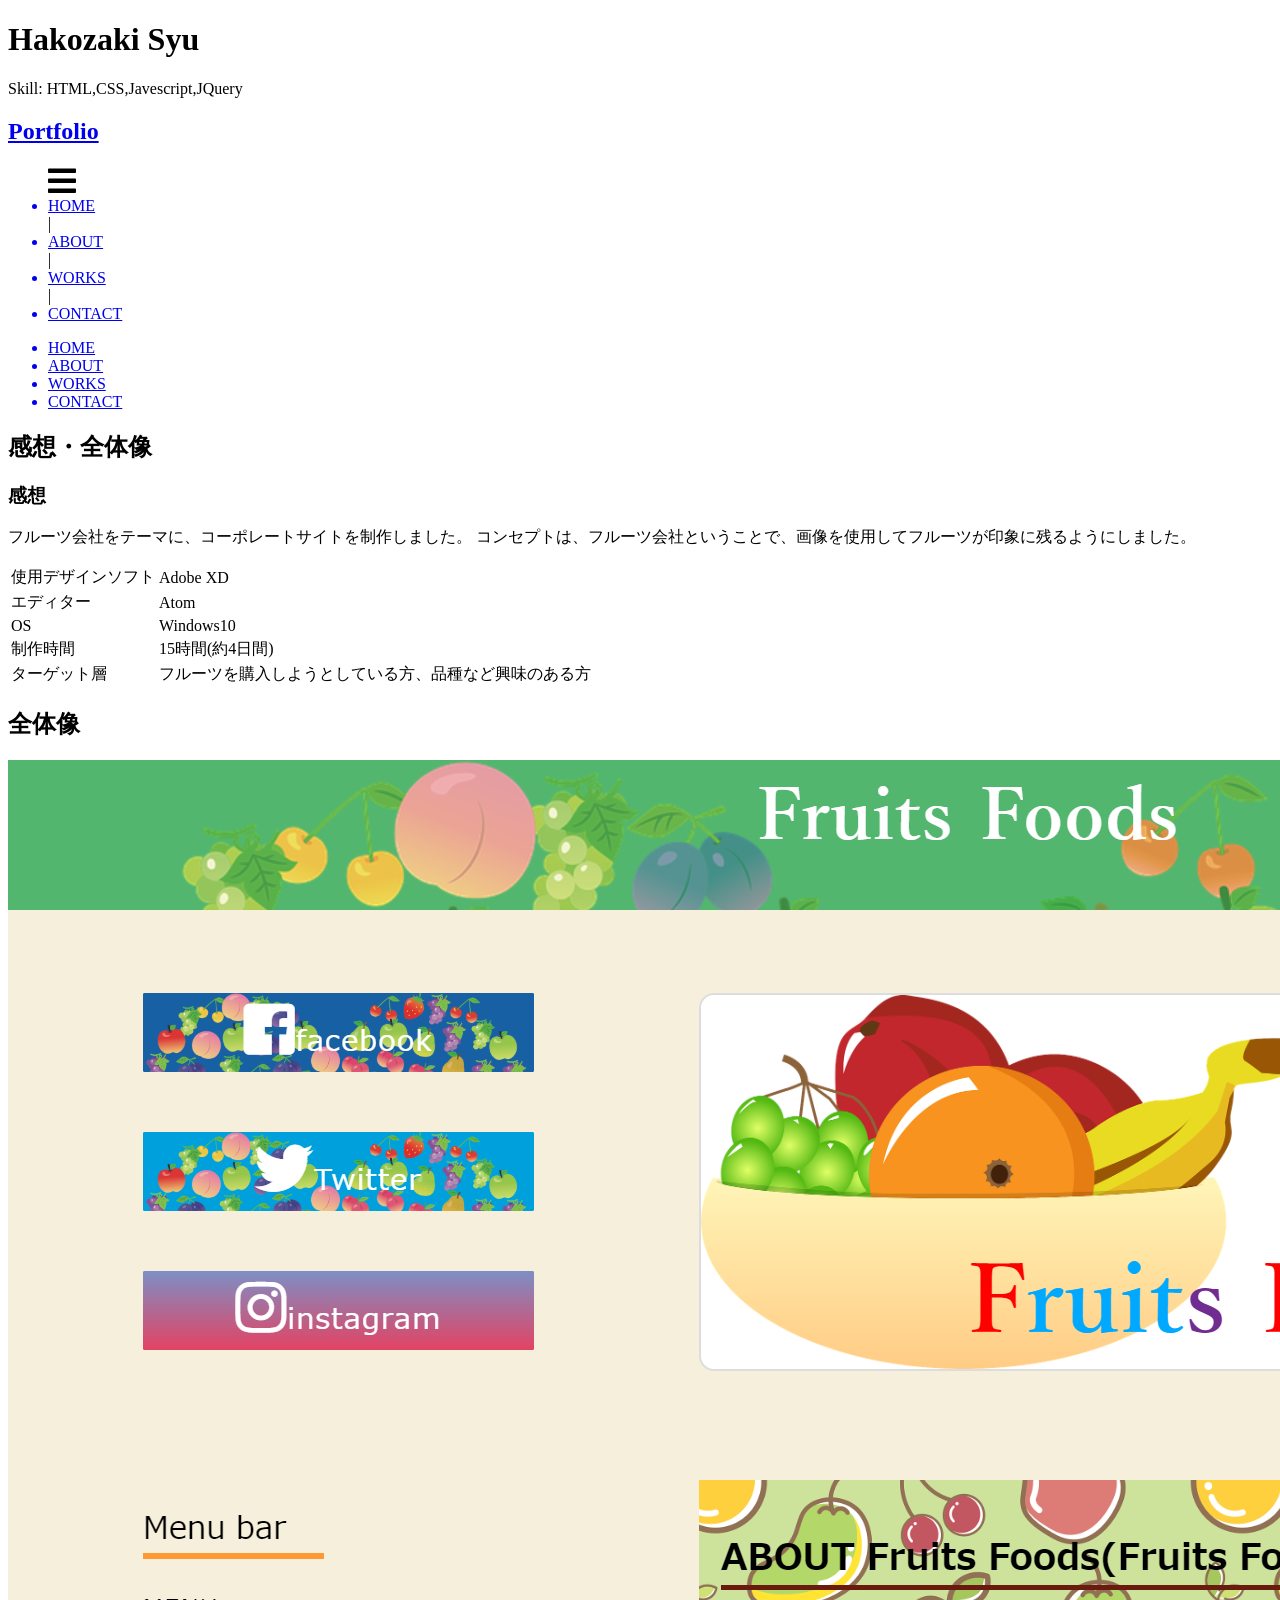
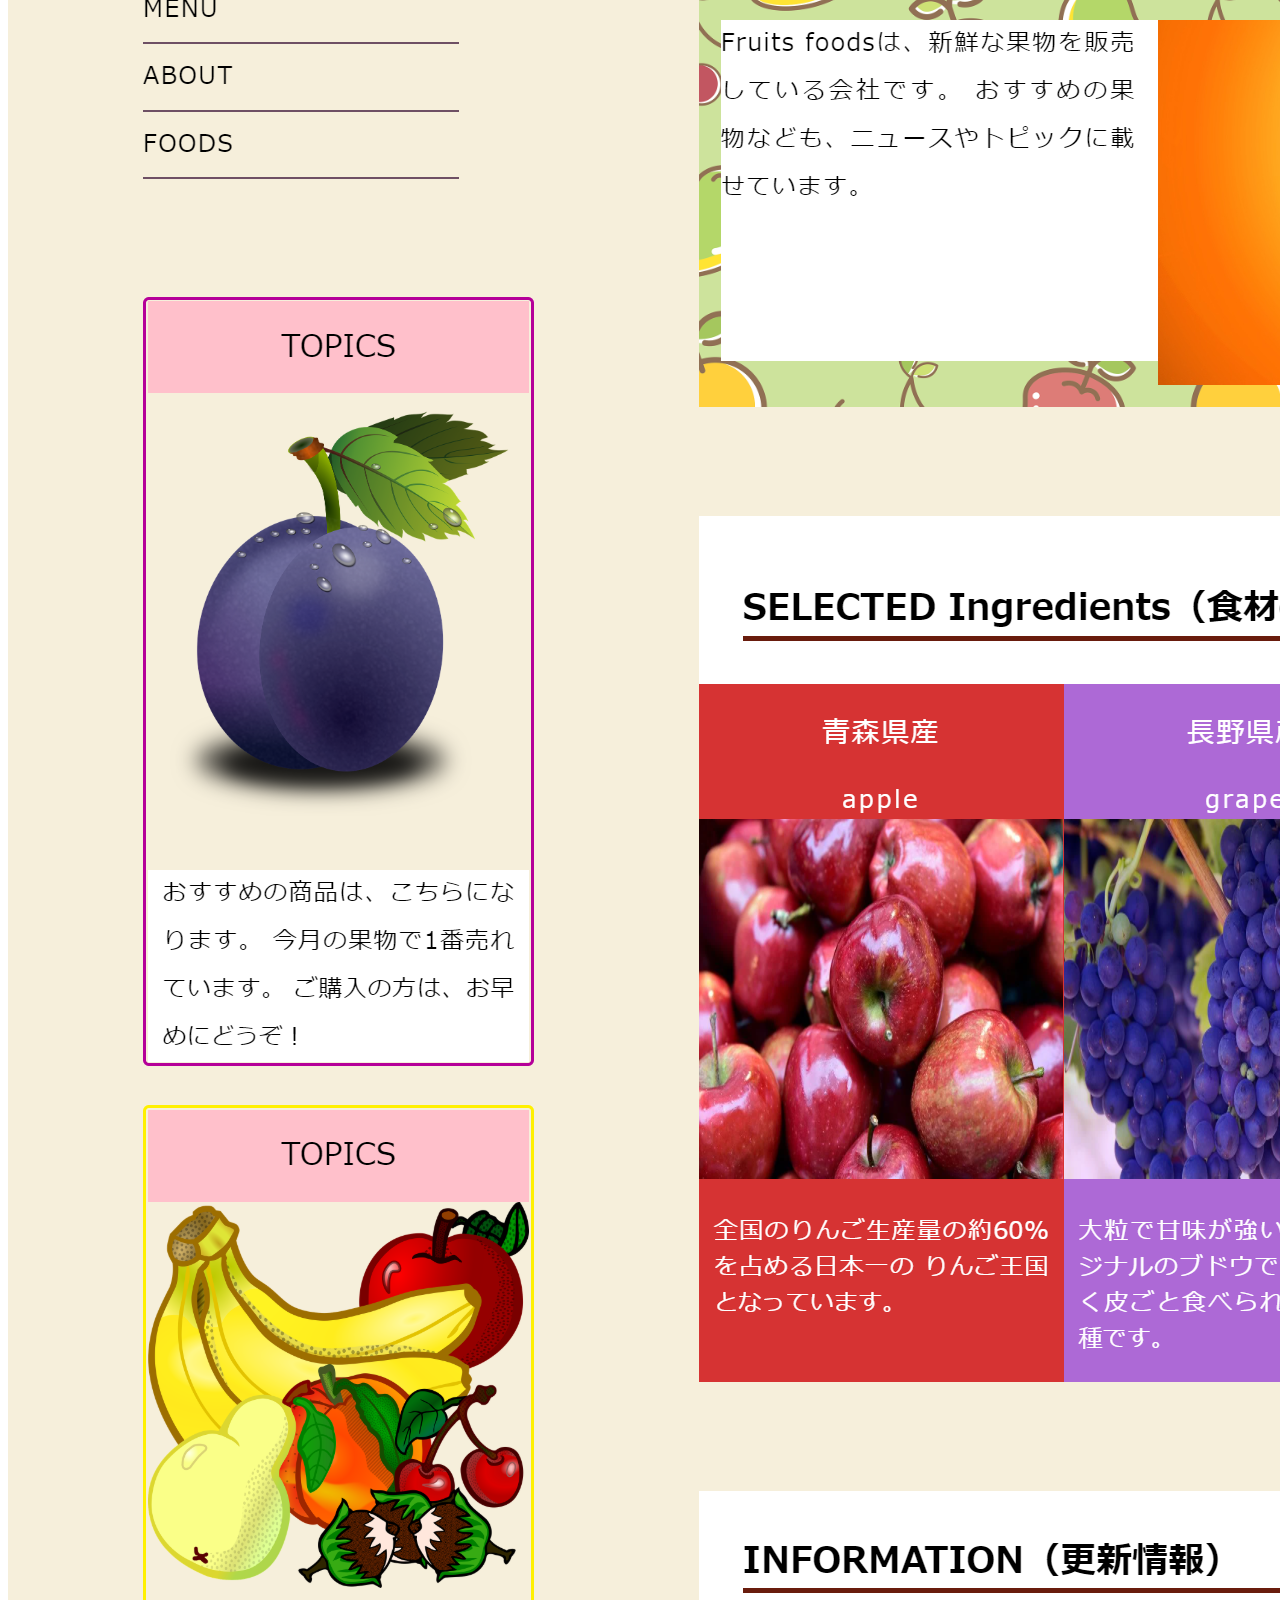
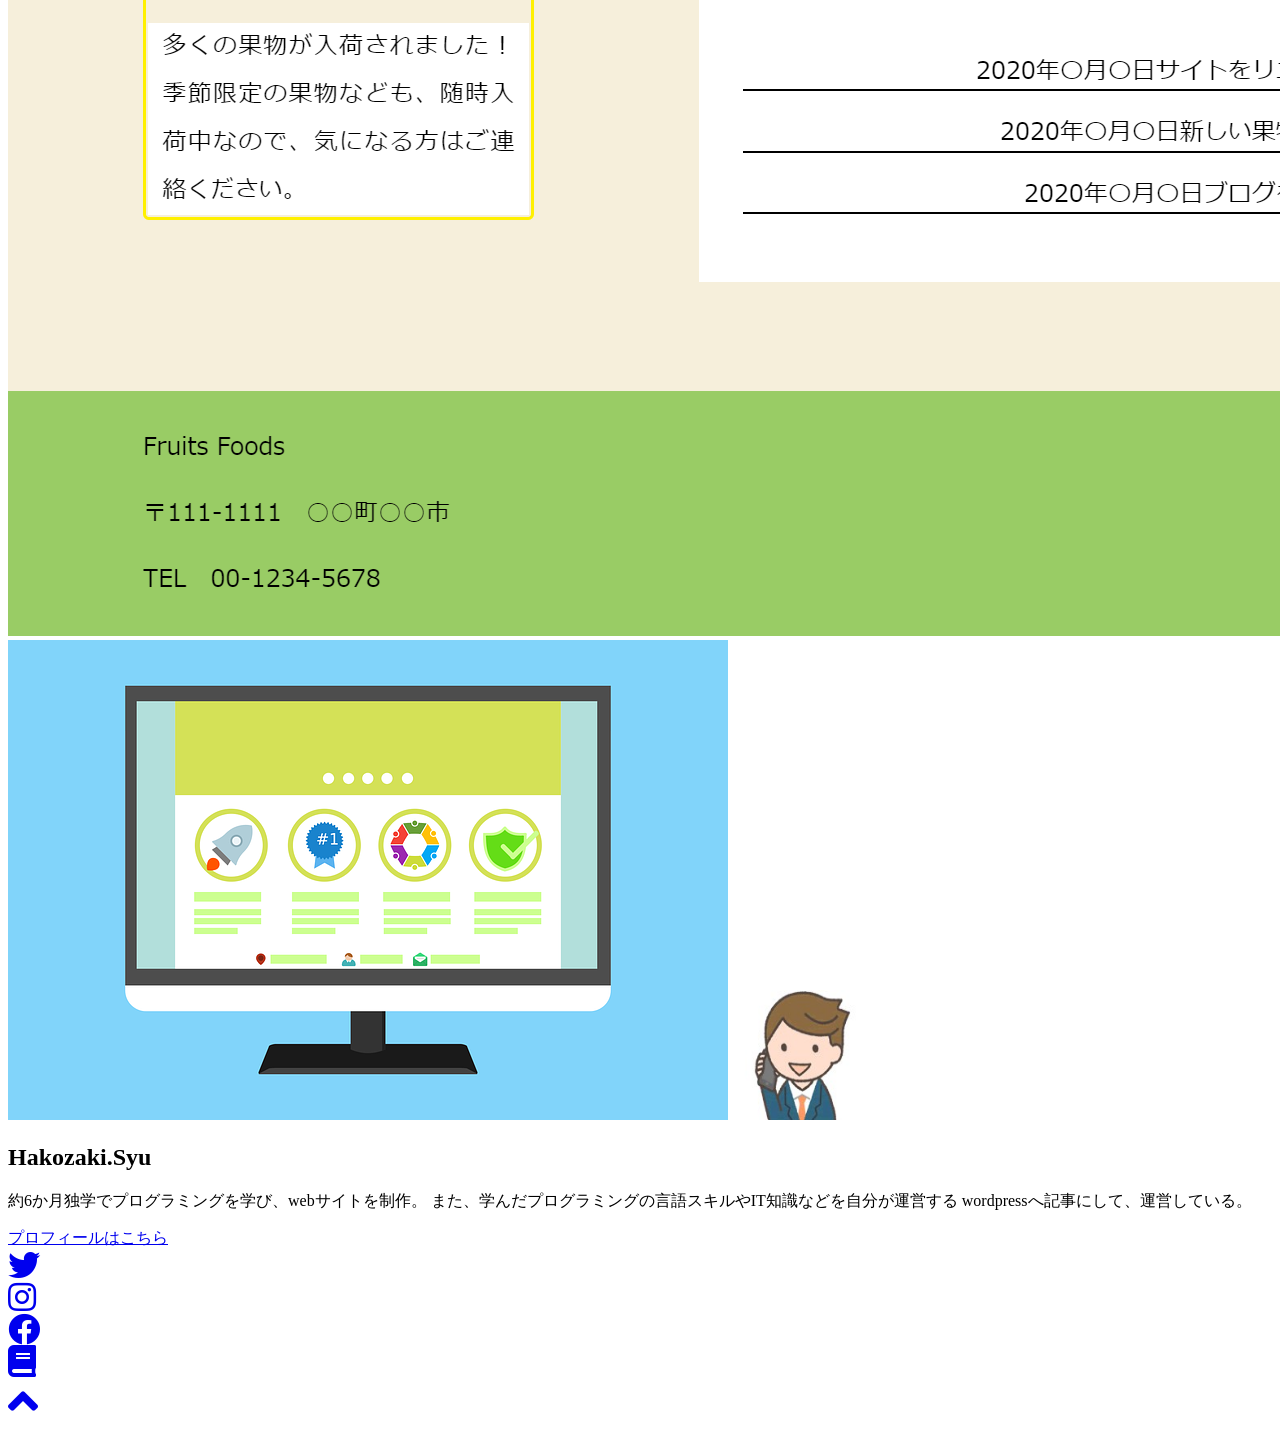
<file: work3.html>
<!DOCTYPE html>
<html lang="ja" dir="ltr">
  <head>
    <meta charset="utf-8">
    <title></title>
    <meta name="viewport" content="width=device-width,initial-scale=1.0">
    <link rel="icon" href="https://syu-h81.github.io/portfolio/head-logo2.png" sizes="100x100" type="image/png" />
    <link rel="stylesheet" href="https://syu-h81.github.io/portfolio/style.css">
    <link rel="stylesheet" href="https://syu-h81.github.io/portfolio/responsive.css">
    <link href="https://fonts.googleapis.com/css2?family=Sawarabi+Mincho&display=swap" rel="stylesheet">
    <link href="https://use.fontawesome.com/releases/v5.6.1/css/all.css" rel="stylesheet">
    <script src="https://ajax.googleapis.com/ajax/libs/jquery/2.1.4/jquery.min.js">
    </script>
  </head>


  <body>
    <div id="home" class="top-wrapper">
      <div class="container">
        <div class="profile-field">
          <h1 class="title">Hakozaki Syu</h1>
          <p class="text-profile-content">Skill: HTML,CSS,Javescript,JQuery</p>
        </div>
      </div>
    </div>

    <header>
      <div class="container">
        <a class="portfolio-top" href="index.html"><h2 class="portfolio-name">Portfolio</h2></a>
        <ul class="menu-nav">
          <span class="menu-icon"><i class="fas fa-bars fa-2x"></i></span>
          <a href="#home"><li>HOME</li></a>
          <span class="space-bar">|</span>
          <a href="#blog"><li>ABOUT</li></a>
          <span class="space-bar">|</span>
          <a href="#works"><li>WORKS</li></a>
          <span class="space-bar">|</span>
          <a href="#contact"><li>CONTACT</li></a>
        </ul>
      </div>
    </header>

    <div class="menu-nav-wrapper">
      <div class="container">
        <ul class="phone-menu-nav">
          <a href="#home"><li>HOME</li></a>
          <a href="#blog"><li>ABOUT</li></a>
          <a href="#works"><li>WORKS</li></a>
          <a href="#contact"><li>CONTACT</li></a>
        </ul>
      </div>
    </div>

    <div class="production-wrapper">
      <div class="container">
        <div class="production-left">
          <h2 class="production-title top-production-title">感想・全体像</h2>
          <h3 class="production-sub-title">感想</h3>
          <p class="text-impression">
            フルーツ会社をテーマに、コーポレートサイトを制作しました。
            コンセプトは、フルーツ会社ということで、画像を使用してフルーツが印象に残るようにしました。

          </p>
          <table>
            <tr>
              <td class="td-title">使用デザインソフト</td>
              <td class="text-td">Adobe XD</td>
            </tr>
            <tr>
              <td class="td-title">エディター</td>
              <td class="text-td">Atom</td>
            </tr>
            <tr>
              <td class="td-title">OS</td>
              <td class="text-td">Windows10</td>
            </tr>
            <tr>
              <td class="td-title">制作時間</td>
              <td class="text-td">15時間(約4日間)</td>
            </tr>
            <tr>
              <td class="td-title">ターゲット層</td>
              <td class="text-td">
                フルーツを購入しようとしている方、品種など興味のある方
              </td>
            </tr>
          </table>
          <h2 class="production-title">全体像</h2>
          <img class="portfolio" src="https://syu-h81.github.io/portfolio/portfolio9.png" alt="">
        </div>
        <div class="production-right">
          <div class="my-pro-contents">
            <img class="my-pro-img" src="https://syu-h81.github.io/portfolio/my-pro-img.png" alt="">
            <img src="https://syu-h81.github.io/portfolio/my-icon.png" width="140px" height="130px" alt="">
            <h2 class="my-pro-name">Hakozaki.Syu</h2>
            <p class="text-my-pro-contents">
              約6か月独学でプログラミングを学び、webサイトを制作。
              また、学んだプログラミングの言語スキルやIT知識などを自分が運営する
              wordpressへ記事にして、運営している。
            </p>
            <a href="index.html"><div class="profile-btn">プロフィールはこちら</div></a>
            <div class="sns-field">
              <div class="sns twitter">
                <a href="https://twitter.com/SuySuy_world"><i class="fab fa-twitter fa-2x"></i></a>
              </div>
              <div class="sns instagram">
                <a href="https://www.instagram.com/zww.hs818"><i class="fab fa-instagram fa-2x"></i></a>
              </div>
              <div class="sns facebook">
                <a href="https://www.facebook.com/0c110syu"><i class="fab fa-facebook fa-2x"></i></a>
              </div>
              <div class="sns folio">
                <a href="https://www.foriio.com/syu-h0818"><i class="fas fa-book fa-2x"></i></a>
              </div>
          </div>
        </div>
      </div>
    </div>
  </div>

  <div id="page-top">
    <a class="page-top-btn" href="#home"><i class="fas fa-angle-up fa-3x"></i></a>
  </div>

  <script src="https://syu-h81.github.io/portfolio/script.js">
  </script>
  </body>
</html>
</file>
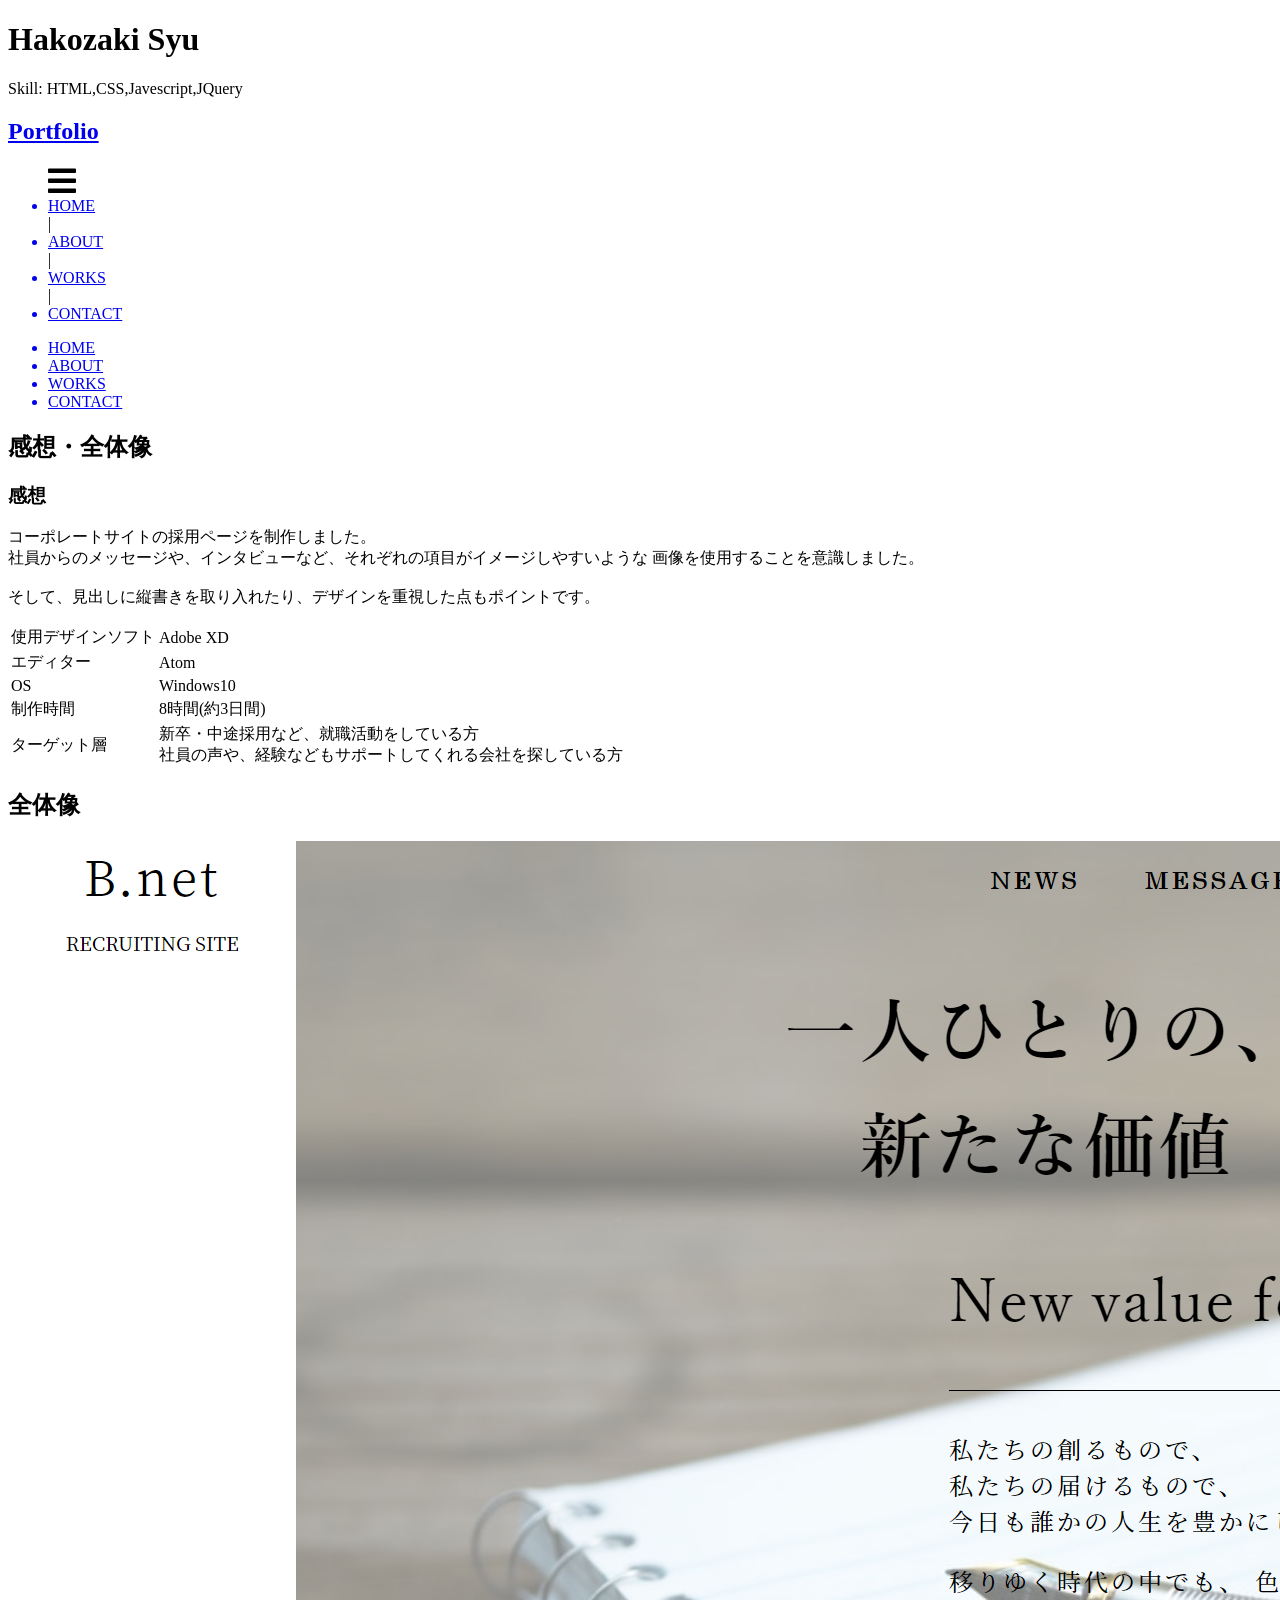
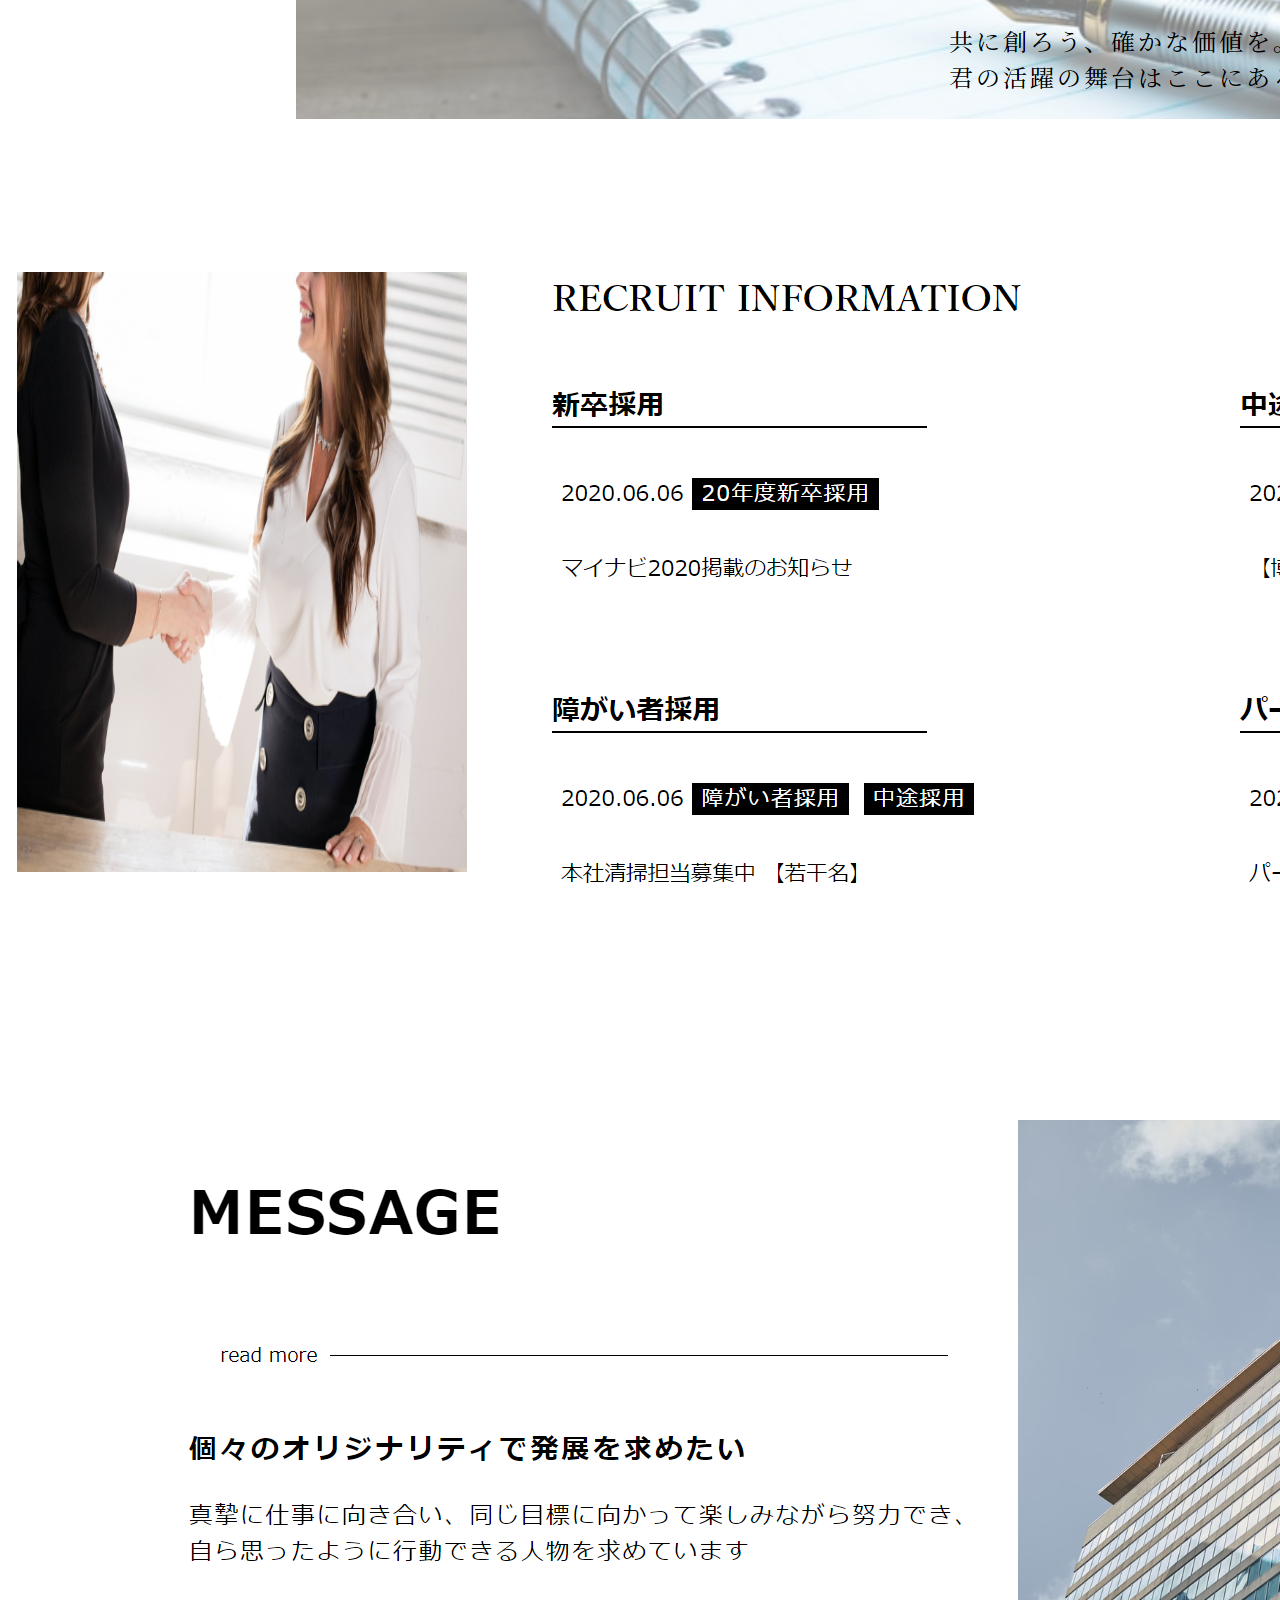
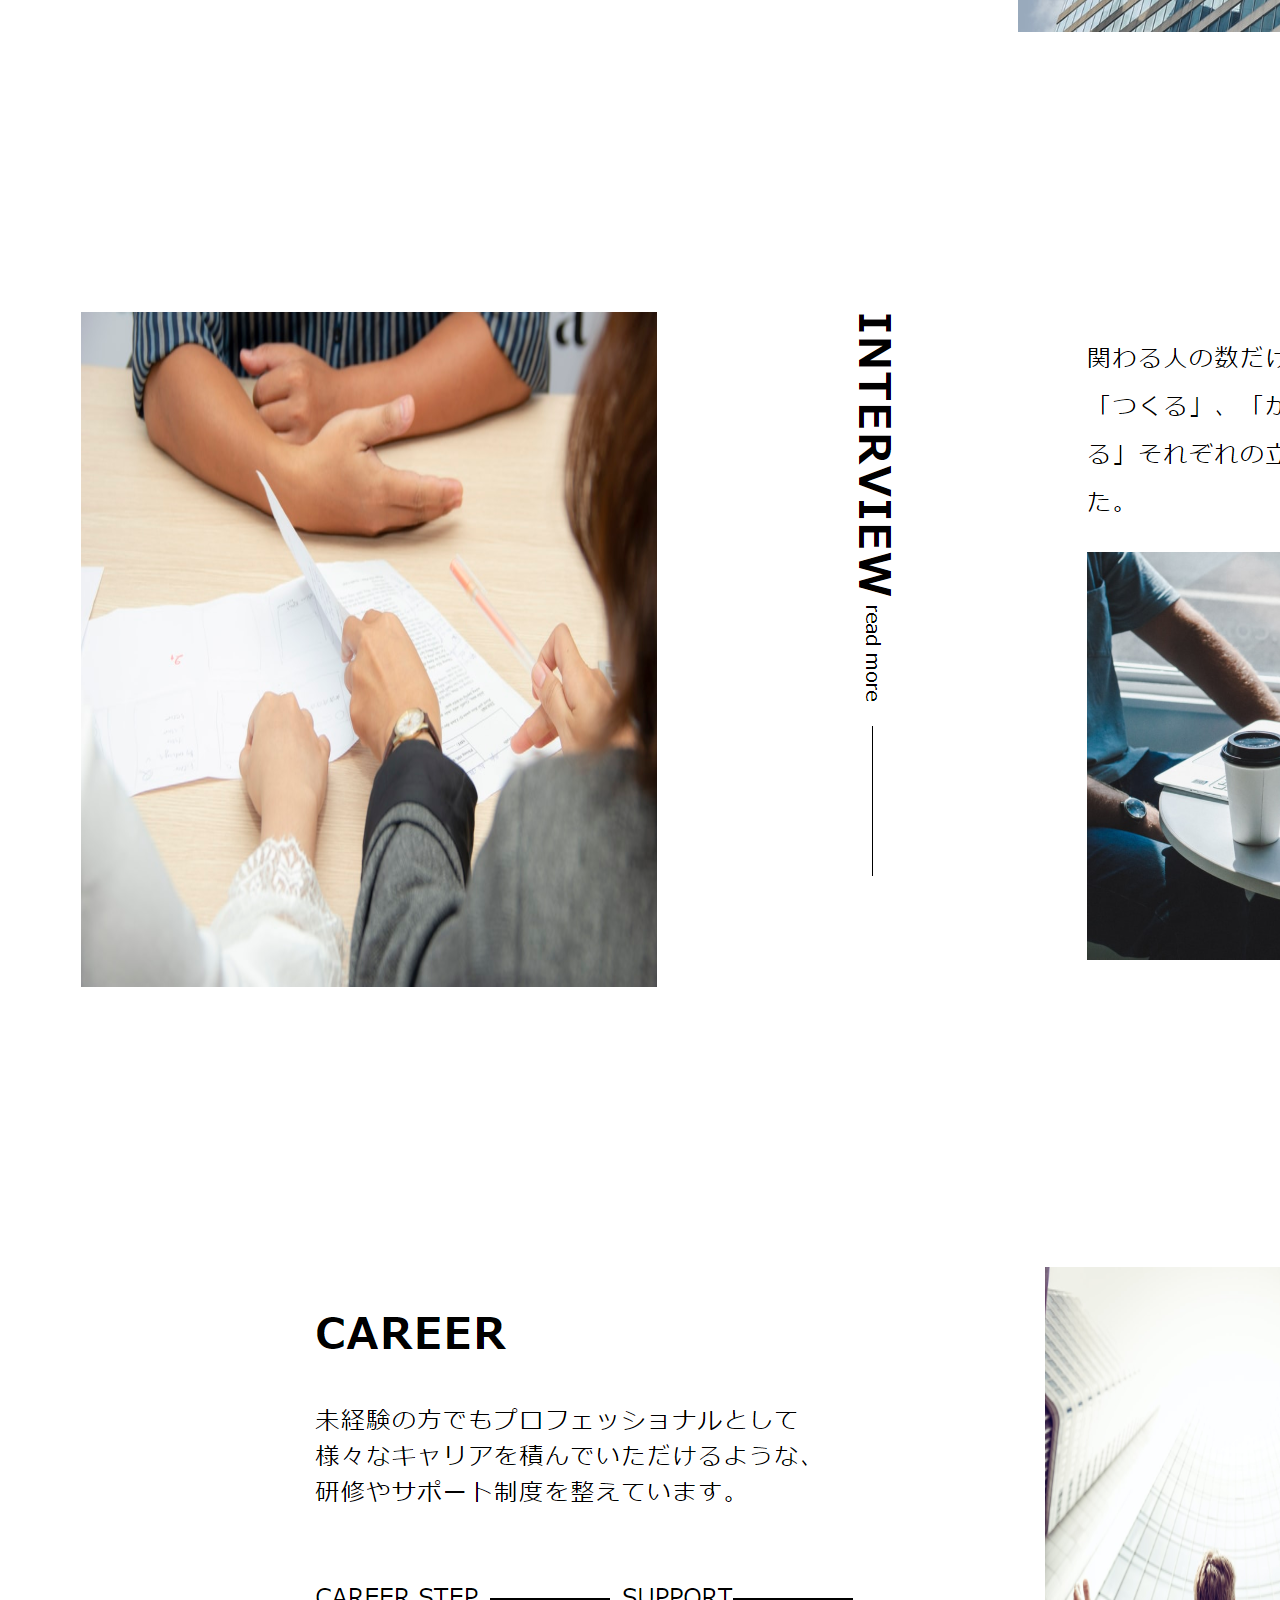
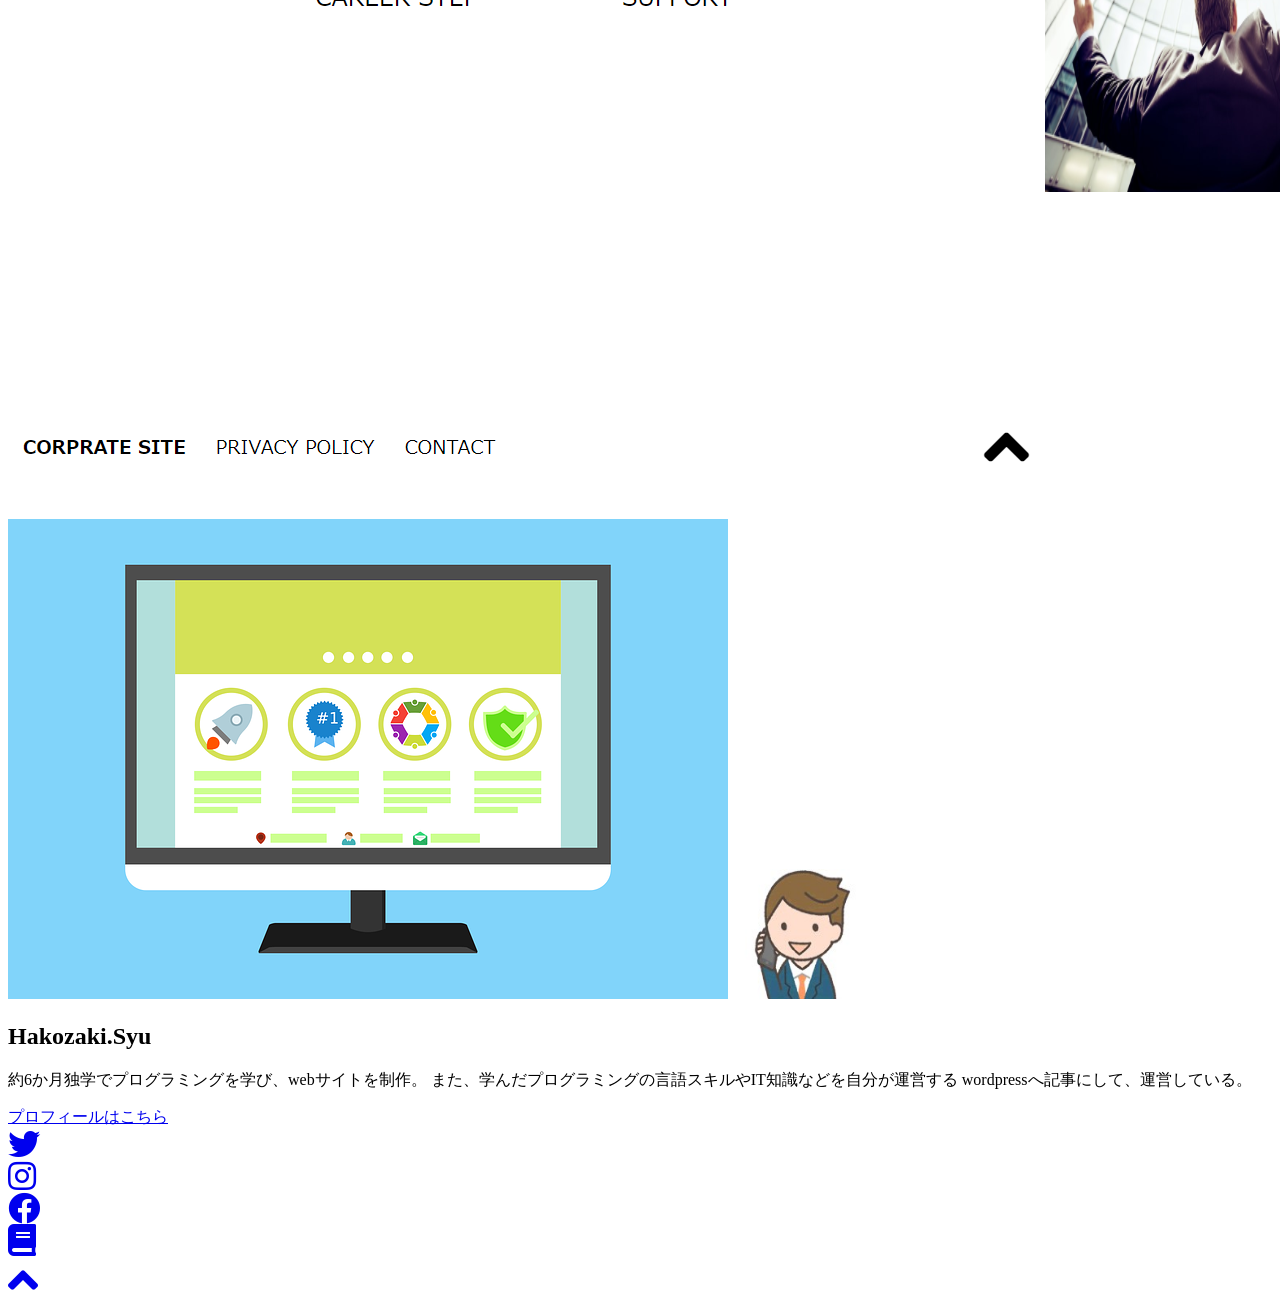
<file: work6.html>
<!DOCTYPE html>
<html lang="ja" dir="ltr">
  <head>
    <meta charset="utf-8">
    <title></title>
    <meta name="viewport" content="width=device-width,initial-scale=1.0">
    <link rel="icon" href="images/head-logo2.png" sizes="100x100" type="image/png" />
    <link rel="stylesheet" href="https://syu-h81.github.io/portfolio/style.css">
    <link rel="stylesheet" href="https://syu-h81.github.io/portfolio/responsive.css">
    <link href="https://fonts.googleapis.com/css2?family=Sawarabi+Mincho&display=swap" rel="stylesheet">
    <link href="https://use.fontawesome.com/releases/v5.6.1/css/all.css" rel="stylesheet">
    <script src="https://ajax.googleapis.com/ajax/libs/jquery/2.1.4/jquery.min.js">
    </script>
  </head>


  <body>
    <div id="home" class="top-wrapper">
      <div class="container">
        <div class="profile-field">
          <h1 class="title">Hakozaki Syu</h1>
          <p class="text-profile-content">Skill: HTML,CSS,Javescript,JQuery</p>
        </div>
      </div>
    </div>

    <header>
      <div class="container">
        <a class="portfolio-top" href="index.html"><h2 class="portfolio-name">Portfolio</h2></a>
        <ul class="menu-nav">
          <span class="menu-icon"><i class="fas fa-bars fa-2x"></i></span>
          <a href="#home"><li>HOME</li></a>
          <span class="space-bar">|</span>
          <a href="#blog"><li>ABOUT</li></a>
          <span class="space-bar">|</span>
          <a href="#works"><li>WORKS</li></a>
          <span class="space-bar">|</span>
          <a href="#contact"><li>CONTACT</li></a>
        </ul>
      </div>
    </header>

    <div class="menu-nav-wrapper">
      <div class="container">
        <ul class="phone-menu-nav">
          <a href="#home"><li>HOME</li></a>
          <a href="#blog"><li>ABOUT</li></a>
          <a href="#works"><li>WORKS</li></a>
          <a href="#contact"><li>CONTACT</li></a>
        </ul>
      </div>
    </div>

    <div class="production-wrapper">
      <div class="container">
        <div class="production-left">
          <h2 class="production-title top-production-title">感想・全体像</h2>
          <h3 class="production-sub-title">感想</h3>
          <p class="text-impression">
            コーポレートサイトの採用ページを制作しました。<br>
            社員からのメッセージや、インタビューなど、それぞれの項目がイメージしやすいような
            画像を使用することを意識しました。<br>
            <br>
            そして、見出しに縦書きを取り入れたり、デザインを重視した点もポイントです。
          </p>
          <table>
            <tr>
              <td class="td-title">使用デザインソフト</td>
              <td class="text-td">Adobe XD</td>
            </tr>
            <tr>
              <td class="td-title">エディター</td>
              <td class="text-td">Atom</td>
            </tr>
            <tr>
              <td class="td-title">OS</td>
              <td class="text-td">Windows10</td>
            </tr>
            <tr>
              <td class="td-title">制作時間</td>
              <td class="text-td">8時間(約3日間)</td>
            </tr>
            <tr>
              <td class="td-title">ターゲット層</td>
              <td class="text-td">
                新卒・中途採用など、就職活動をしている方<br>
                社員の声や、経験などもサポートしてくれる会社を探している方
              </td>
            </tr>
          </table>
          <h2 class="production-title">全体像</h2>
          <img class="portfolio" src="https://syu-h81.github.io/portfolio/portfolio11.png" alt="">
        </div>
        <div class="production-right">
          <div class="my-pro-contents">
            <img class="my-pro-img" src="https://syu-h81.github.io/portfolio/my-pro-img.png" alt="">
            <img src="https://syu-h81.github.io/portfolio/my-icon.png" width="140px" height="130px" alt="">
            <h2 class="my-pro-name">Hakozaki.Syu</h2>
            <p class="text-my-pro-contents">
              約6か月独学でプログラミングを学び、webサイトを制作。
              また、学んだプログラミングの言語スキルやIT知識などを自分が運営する
              wordpressへ記事にして、運営している。
            </p>
            <a href="index.html"><div class="profile-btn">プロフィールはこちら</div></a>
            <div class="sns-field">
              <div class="sns twitter">
                <a href="https://twitter.com/SuySuy_world"><i class="fab fa-twitter fa-2x"></i></a>
              </div>
              <div class="sns instagram">
                <a href="https://www.instagram.com/zww.hs818"><i class="fab fa-instagram fa-2x"></i></a>
              </div>
              <div class="sns facebook">
                <a href="https://www.facebook.com/0c110syu"><i class="fab fa-facebook fa-2x"></i></a>
              </div>
              <div class="sns folio">
                <a href="https://www.foriio.com/syu-h0818"><i class="fas fa-book fa-2x"></i></a>
              </div>
          </div>
        </div>
      </div>
    </div>
  </div>

  <div id="page-top">
    <a class="page-top-btn" href="#home"><i class="fas fa-angle-up fa-3x"></i></a>
  </div>

  <script src="https://syu-h81.github.io/portfolio/script.js">
  </script>
  </body>
</html>
</file>
